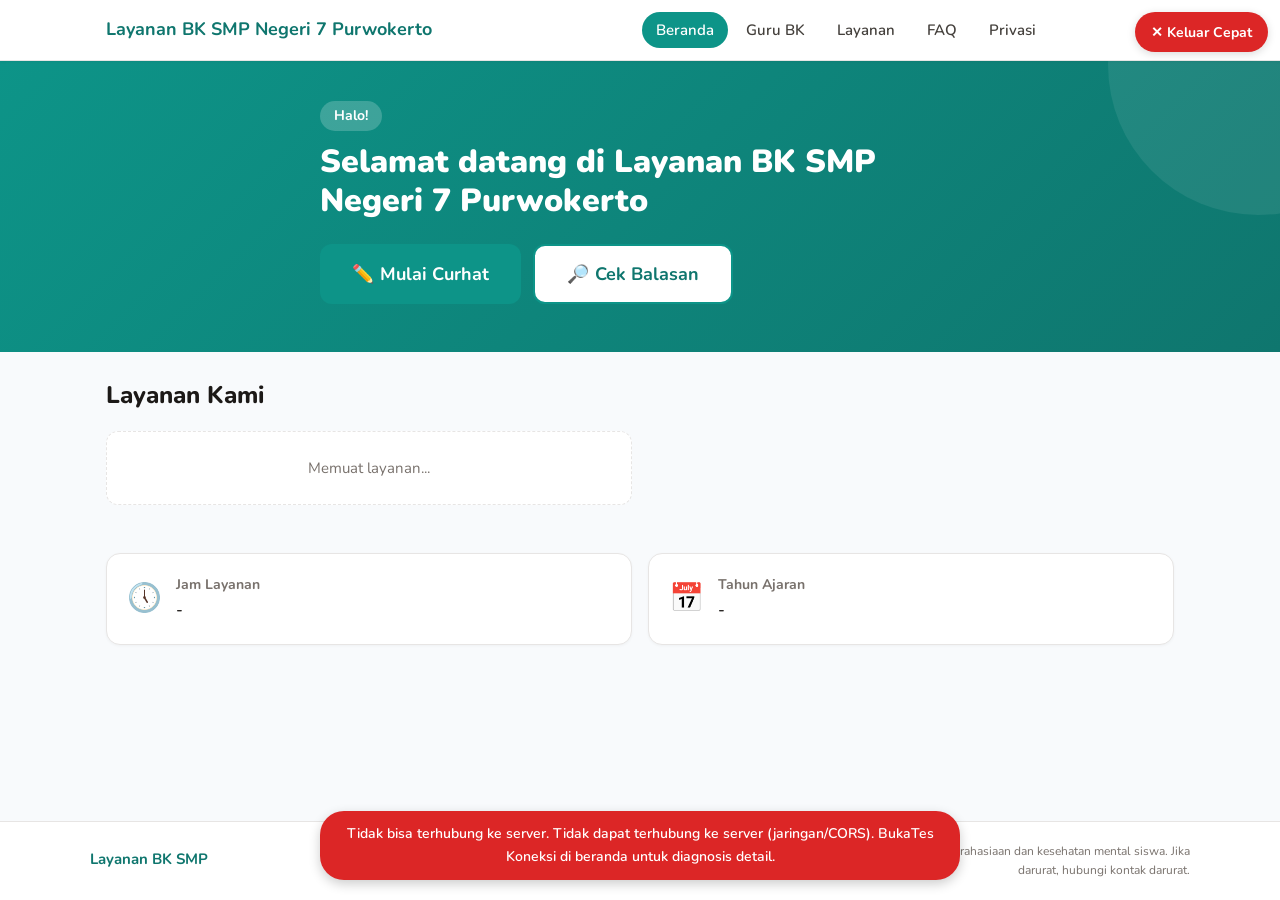
<file: index.html>
<!DOCTYPE html>
<html lang="id">
<head>
  <meta charset="UTF-8">
  <meta name="viewport" content="width=device-width, initial-scale=1.0, maximum-scale=5.0">
  <meta name="description" content="Layanan curhat dan konseling BK untuk siswa SMP. Anonim dan aman.">
  <meta name="theme-color" content="#0d9488">
  <title>Layanan BK SMP Negeri 7 Purwokerto</title>
  <link rel="preconnect" href="https://fonts.googleapis.com">
  <link rel="preconnect" href="https://fonts.gstatic.com" crossorigin>
  <link href="https://fonts.googleapis.com/css2?family=Nunito:wght@400;600;700;800;900&display=swap" rel="stylesheet">
  <link rel="stylesheet" href="css/style.css">
</head>
<body data-tema="teal">

  <!-- Tombol Keluar Cepat (selalu terlihat) -->
  <button id="btn-keluar-cepat" class="btn-keluar-cepat" type="button" title="Keluar dari halaman ini dengan cepat" aria-label="Keluar cepat dari halaman ini">
    <span aria-hidden="true">&#10005;</span>
    <span class="teks-keluar">Keluar Cepat</span>
  </button>

  <!-- Header -->
  <header class="header" role="banner">
    <div class="header-dalam">
      <div class="identitas-sekolah">
        <img id="logo-sekolah" class="logo-sekolah" alt="" hidden>
        <div class="nama-sekolah">
          <strong id="nama-sekolah-utama">Layanan BK SMP Negeri 7 Purwokerto</strong>
          <small id="nama-singkat-sekolah"></small>
        </div>
      </div>
      <nav class="nav-utama" aria-label="Navigasi utama">
        <button class="taut-nav aktif" data-halaman="beranda" type="button">Beranda</button>
        <button class="taut-nav" data-halaman="guru" type="button">Guru BK</button>
        <button class="taut-nav" data-halaman="layanan" type="button">Layanan</button>
        <button class="taut-nav" data-halaman="faq" type="button">FAQ</button>
        <button class="taut-nav" data-halaman="privasi" type="button">Privasi</button>
      </nav>
    </div>
  </header>

  <!-- Konten Utama -->
  <main class="main" role="main">

    <!-- ===== Halaman Beranda ===== -->
    <section id="halaman-beranda" class="halaman aktif" aria-label="Beranda">
      <div class="hero" id="hero-banner">
        <div class="hero-dalam">
          <span class="hero-sapa" aria-hidden="true">Halo!</span>
          <h1 id="teks-sambutan-judul">Selamat datang di Layanan BK SMP Negeri 7 Purwokerto</h1>
          <p id="teks-sambutan-isi" class="teks-sambutan"></p>
          <div class="hero-aksi">
            <button class="btn-primer btn-besar" data-halaman-tujuan="curhat" type="button">
              <span aria-hidden="true">&#9999;&#65039;</span> Mulai Curhat
            </button>
            <button class="btn-sekunder btn-besar" data-halaman-tujuan="cek" type="button">
              <span aria-hidden="true">&#128270;</span> Cek Balasan
            </button>
          </div>
        </div>
      </div>

      <div class="kontainer">
        <h2 class="judul-bagian">Layanan Kami</h2>
        <div class="grid-layanan" id="ringkasan-layanan" aria-live="polite">
          <p class="keadaan-kosong">Memuat layanan...</p>
        </div>
      </div>

      <div class="kontainer">
        <div class="info-cepat">
          <div class="kartu-info">
            <span class="ikon-info" aria-hidden="true">&#128340;</span>
            <div>
              <h3>Jam Layanan</h3>
              <p id="jam-layanan-isi">-</p>
            </div>
          </div>
          <div class="kartu-info">
            <span class="ikon-info" aria-hidden="true">&#128197;</span>
            <div>
              <h3>Tahun Ajaran</h3>
              <p id="periode-isi">-</p>
            </div>
          </div>
        </div>
      </div>
    </section>

    <!-- ===== Halaman Curhat (Form Bertahap) ===== -->
    <section id="halaman-curhat" class="halaman" aria-label="Formulir Curhat">
      <div class="kontainer form-kontainer">
        <button class="btn-teks" data-halaman-tujuan="beranda" type="button">&#8592; Kembali ke beranda</button>
        <h2 class="judul-form">Curhat Yuk!</h2>
        <p class="subjudul-form">Ceritakan apa yang kamu rasakan. Guru BK siap mendengarkan tanpa menghakimi.</p>

        <div class="indikator-langkah">
          <div class="progres-bar" role="progressbar" aria-valuemin="1" aria-valuemax="9" aria-valuenow="1">
            <div class="progres-isi" id="progres-isi"></div>
          </div>
          <span class="nomor-langkah" id="nomor-langkah">Langkah 1</span>
        </div>

        <form id="form-curhat" novalidate>
          <!-- Kolom jebakan (honeypot) - tersembunyi, jangan diisi -->
          <div class="kolom-jebakan" aria-hidden="true">
            <label>Jangan isi kolom ini
              <input type="text" name="website" tabindex="-1" autocomplete="off">
            </label>
          </div>
          <input type="hidden" name="mulai" id="input-mulai">

          <!-- Langkah 1: Mode -->
          <div class="langkah aktif" data-langkah="1">
            <h3 class="judul-langkah">Bagaimana kamu ingin curhat?</h3>
            <div class="grid-pilihan">
              <label class="kartu-pilihan">
                <input type="radio" name="anonim" value="true" required>
                <span class="isi-kartu-pilihan">
                  <span class="ikon-pilihan" aria-hidden="true">&#128374;&#65039;</span>
                  <strong>Anonim</strong>
                  <small>Tanpa nama, tanpa kelas</small>
                </span>
              </label>
              <label class="kartu-pilihan">
                <input type="radio" name="anonim" value="false" required>
                <span class="isi-kartu-pilihan">
                  <span class="ikon-pilihan" aria-hidden="true">&#128522;</span>
                  <strong>Sertakan Identitas</strong>
                  <small>Guru BK tahu namamu</small>
                </span>
              </label>
            </div>
          </div>

          <!-- Langkah 2: Jenjang -->
          <div class="langkah" data-langkah="2">
            <h3 class="judul-langkah">Kamu jenjang berapa?</h3>
            <p class="petunjuk-langkah">Wajib dipilih untuk semua.</p>
            <div class="grid-pilihan">
              <label class="kartu-pilihan">
                <input type="radio" name="jenjang" value="7" required>
                <span class="isi-kartu-pilihan"><strong>Kelas 7</strong></span>
              </label>
              <label class="kartu-pilihan">
                <input type="radio" name="jenjang" value="8" required>
                <span class="isi-kartu-pilihan"><strong>Kelas 8</strong></span>
              </label>
              <label class="kartu-pilihan">
                <input type="radio" name="jenjang" value="9" required>
                <span class="isi-kartu-pilihan"><strong>Kelas 9</strong></span>
              </label>
            </div>
          </div>

          <!-- Langkah 3: Kelas, Nama & No HP (kondisional) -->
          <div class="langkah" data-langkah="3">
            <h3 class="judul-langkah">Ceritakan identitasmu</h3>
            <div class="grup-input">
              <label for="input-kelas">Kelas <span class="wajib">*</span></label>
              <select id="input-kelas" name="kelas">
                <option value="">Pilih kelas...</option>
              </select>
            </div>
            <div class="grup-input">
              <label for="input-nama">Nama kamu <span class="wajib">*</span></label>
              <input type="text" id="input-nama" name="nama" maxlength="100" placeholder="Tulis namamu" autocomplete="off">
            </div>
            <div class="grup-input">
              <label for="input-nohp">Nomor HP <span class="wajib">*</span></label>
              <input type="tel" id="input-nohp" name="nohp" maxlength="20" placeholder="08xxxxxxxxxx" autocomplete="off" required>
              <small class="petunjuk-lampiran">Wajib diisi untuk kontak darurat. Guru BK hanya akan menghubungi nomor ini jika diperlukan.</small>
            </div>
          </div>

          <!-- Langkah 4: Kategori -->
          <div class="langkah" data-langkah="4">
            <h3 class="judul-langkah">Apa yang ingin kamu curhatkan?</h3>
            <div class="grid-pilihan" id="grid-kategori" aria-live="polite">
              <p class="keadaan-kosong">Memuat kategori...</p>
            </div>
          </div>

          <!-- Langkah 5: Urgensi -->
          <div class="langkah" data-langkah="5">
            <h3 class="judul-langkah">Seberapa mendesak?</h3>
            <p class="petunjuk-langkah">Pilih seberapa cepat kamu butuh bantuan.</p>
            <div class="grid-pilihan">
              <label class="kartu-pilihan">
                <input type="radio" name="urgensi" value="rendah" required>
                <span class="isi-kartu-pilihan">
                  <strong>Rendah</strong>
                  <small>Bisa menunggu</small>
                </span>
              </label>
              <label class="kartu-pilihan">
                <input type="radio" name="urgensi" value="sedang" required>
                <span class="isi-kartu-pilihan">
                  <strong>Sedang</strong>
                  <small>Dalam beberapa hari</small>
                </span>
              </label>
              <label class="kartu-pilihan kartu-urgensi-tinggi">
                <input type="radio" name="urgensi" value="tinggi" required>
                <span class="isi-kartu-pilihan">
                  <strong>Tinggi</strong>
                  <small>Butuh segera</small>
                </span>
              </label>
            </div>
          </div>

          <!-- Langkah 6: Guru Tujuan -->
          <div class="langkah" data-langkah="6">
            <h3 class="judul-langkah">Ingin ke guru siapa?</h3>
            <p class="petunjuk-langkah">Pilih guru BK tujuanmu, atau biarkan siapa saja.</p>
            <div class="grid-pilihan" id="grid-guru" aria-live="polite">
              <p class="keadaan-kosong">Pilih jenjang dulu...</p>
            </div>
          </div>

          <!-- Langkah 7: Pesan -->
          <div class="langkah" data-langkah="7">
            <h3 class="judul-langkah">Tuliskan pesanmu</h3>
            <div class="grup-input">
              <label for="input-pesan">Ceritakan apa yang kamu rasakan <span class="wajib">*</span></label>
              <textarea id="input-pesan" name="pesan" maxlength="2000" rows="6" placeholder="Tulis apa pun yang ingin kamu sampaikan. Bebas, tidak ada yang akan menghakimi." required></textarea>
              <div class="penghitung-karakter"><span id="hitung-pesan">0</span>/2000 karakter</div>
            </div>
            <div class="grup-input">
              <label>Lampirkan bukti (opsional)</label>
              <p class="petunjuk-lampiran">Boleh lampirkan foto atau dokumen sebagai bukti. Maksimal 3 file, tiap file maksimal 2MB. Format gambar (JPG, PNG) atau PDF.</p>
              <label for="input-lampiran" class="zona-upload">
                <span class="ikon-upload" aria-hidden="true">&#128206;</span>
                <span class="teks-upload">Pilih File</span>
                <small>Klik untuk memilih foto atau dokumen</small>
              </label>
              <input type="file" id="input-lampiran" accept="image/jpeg,image/png,image/gif,image/webp,application/pdf" multiple hidden>
              <div class="daftar-lampiran" id="daftar-lampiran" aria-live="polite"></div>
            </div>
            <div class="peringatan-bahaya" id="peringatan-bahaya" hidden>
              <p class="judul-peringatan">Kami peduli padamu</p>
              <p>Terdengar kamu sedang menghadapi hal yang sangat berat. Kamu tidak sendirian. Pesanmu tetap akan terkirim ke guru BK dan ditandai penting. Jika butuh bantuan segera, hubungi kontak darurat di bawah ini:</p>
              <div class="kontak-darurat-cepat" id="kontak-darurat-cepat"></div>
            </div>
          </div>

          <!-- Langkah 8: Preferensi -->
          <div class="langkah" data-langkah="8">
            <h3 class="judul-langkah">Bagaimana kamu ingin dibalas?</h3>
            <div class="grid-pilihan">
              <label class="kartu-pilihan">
                <input type="radio" name="preferensiBalasan" value="website" required>
                <span class="isi-kartu-pilihan">
                  <span class="ikon-pilihan" aria-hidden="true">&#128187;</span>
                  <strong>Lewat Website</strong>
                  <small>Balas di sini dengan kode tiket</small>
                </span>
              </label>
              <label class="kartu-pilihan">
                <input type="radio" name="preferensiBalasan" value="langsung" required>
                <span class="isi-kartu-pilihan">
                  <span class="ikon-pilihan" aria-hidden="true">&#129309;</span>
                  <strong>Bertemu Langsung</strong>
                  <small>Guru BK menghubungimu</small>
                </span>
              </label>
            </div>
          </div>

          <!-- Langkah 9: Ringkasan -->
          <div class="langkah" data-langkah="9">
            <h3 class="judul-langkah">Periksa dulu, lalu kirim</h3>
            <div class="ringkasan" id="ringkasan-kiriman" aria-live="polite"></div>
            <div class="catatan-kejujuran">
              <p><strong>Sebelum kamu kirim, ketahui ini:</strong></p>
              <p>Pesanmu diterima oleh guru BK dan dapat diteruskan ke guru yang kamu pilih. Kerahasiaan dijaga, tetapi ada batasnya: jika ada bahaya bagi dirimu atau orang lain, atau terjadi kekerasan terhadap anak, guru BK wajib mengambil tindakan untuk melindungimu.</p>
            </div>
          </div>
        </form>

        <!-- Navigasi langkah -->
        <div class="nav-langkah">
          <button type="button" class="btn-sekunder" id="btn-kembali" disabled>&#8592; Kembali</button>
          <button type="button" class="btn-primer" id="btn-lanjut">Lanjut &#8594;</button>
          <button type="button" class="btn-primer btn-kirim" id="btn-kirim" hidden>Kirim Curhatan</button>
        </div>
      </div>

      <!-- Layar hasil kirim -->
      <div class="hasil-kirim" id="hasil-kirim" hidden>
        <div class="kartu-hasil">
          <div class="ikon-sukses" aria-hidden="true">&#9989;</div>
          <h2>Pesanmu Terkirim!</h2>
          <p>Guru BK telah menerima curhatanmu. Simpan kode tiket di bawah ini baik-baik.</p>
          <div class="kotak-kode">
            <p class="label-kode">Kode Tiketmu:</p>
            <code id="kode-tiket-nilai" class="nilai-kode"></code>
            <button type="button" class="btn-primer" id="btn-salin-kode">Salin Kode</button>
          </div>
          <p class="penjelasan-kode">Kode ini adalah <strong>satu-satunya cara</strong> untuk melihat balasan dari guru BK. Tuliskan di tempat aman atau foto layar ini sekarang.</p>
          <div class="peringatan-bahaya-hasil" id="peringatan-bahaya-hasil" hidden></div>
          <div class="aksi-hasil">
            <button type="button" class="btn-sekunder" data-halaman-tujuan="cek">Cek Balasan</button>
            <button type="button" class="btn-sekunder" id="btn-curhat-lagi">Curhat Lagi</button>
            <button type="button" class="btn-teks" data-halaman-tujuan="beranda">Ke Beranda</button>
          </div>
        </div>
      </div>
    </section>

    <!-- ===== Halaman Cek Balasan ===== -->
    <section id="halaman-cek" class="halaman" aria-label="Cek Balasan">
      <div class="kontainer-sempit">
        <h2>Cek Balasan</h2>
        <p>Masukkan kode tiket yang kamu dapat saat mengirim curhatan.</p>
        <form id="form-cek">
          <div class="grup-input">
            <label for="input-kode">Kode Tiket (10 huruf/angka) <span class="wajib">*</span></label>
            <input type="text" id="input-kode" name="kode" maxlength="10" placeholder="Contoh: ABCDE2345F" autocomplete="off" style="text-transform:uppercase" required>
          </div>
          <button type="submit" class="btn-primer btn-lebar">Cek Sekarang</button>
        </form>
        <div class="hasil-cek" id="hasil-cek" aria-live="polite"></div>
      </div>
    </section>

    <!-- ===== Halaman Guru BK ===== -->
    <section id="halaman-guru" class="halaman" aria-label="Profil Guru BK">
      <div class="kontainer">
        <h2 class="judul-bagian">Profil Guru BK</h2>
        <div class="grid-guru" id="daftar-guru" aria-live="polite">
          <p class="keadaan-kosong">Memuat daftar guru...</p>
        </div>
      </div>
    </section>

    <!-- ===== Halaman Layanan ===== -->
    <section id="halaman-layanan" class="halaman" aria-label="Layanan BK">
      <div class="kontainer">
        <h2 class="judul-bagian">Layanan BK</h2>
        <div class="grid-layanan" id="daftar-layanan" aria-live="polite">
          <p class="keadaan-kosong">Memuat layanan...</p>
        </div>
      </div>
    </section>

    <!-- ===== Halaman FAQ ===== -->
    <section id="halaman-faq" class="halaman" aria-label="Pertanyaan Sering Diajukan">
      <div class="kontainer-sempit">
        <h2 class="judul-bagian">Pertanyaan yang Sering Diajukan</h2>
        <div class="daftar-faq" id="daftar-faq" aria-live="polite">
          <p class="keadaan-kosong">Memuat FAQ...</p>
        </div>
      </div>
    </section>

    <!-- ===== Halaman Privasi ===== -->
    <section id="halaman-privasi" class="halaman" aria-label="Privasi dan Batas Kerahasiaan">
      <div class="kontainer-sempit">
        <h2 class="judul-bagian">Privasi dan Batas Kerahasiaan</h2>
        <div class="kartu-konten" id="konten-privasi" aria-live="polite">
          <p class="keadaan-kosong">Memuat kebijakan privasi...</p>
        </div>
        <div class="kartu-konten kartu-darurat" id="kartu-kontak-darurat">
          <h3>&#9888;&#65039; Kontak Darurat</h3>
          <div id="kontak-darurat-isi" class="konten-darurat"></div>
        </div>
      </div>
    </section>

  </main>

  <!-- Footer -->
  <footer class="footer" role="contentinfo">
    <div class="footer-dalam">
      <div class="footer-info">
        <strong id="footer-nama-sekolah">Layanan BK SMP</strong>
        <span id="footer-alamat"></span>
        <span id="footer-kontak"></span>
      </div>
      <div class="footer-catatan">
        <p>Layanan ini menjaga kerahasiaan dan kesehatan mental siswa. Jika darurat, hubungi kontak darurat.</p>
      </div>
    </div>
  </footer>

  <!-- Overlay Memuat -->
  <div id="overlay-memuat" class="overlay-memuat" hidden>
    <div class="kotak-memuat">
      <div class="spinner" aria-hidden="true"></div>
      <p>Memuat...</p>
    </div>
  </div>

  <!-- Toast -->
  <div id="toast" class="toast" role="status" aria-live="polite" hidden></div>

  <script src="js/config.js"></script>
  <script src="js/app.js"></script>
</body>
</html>
</file>
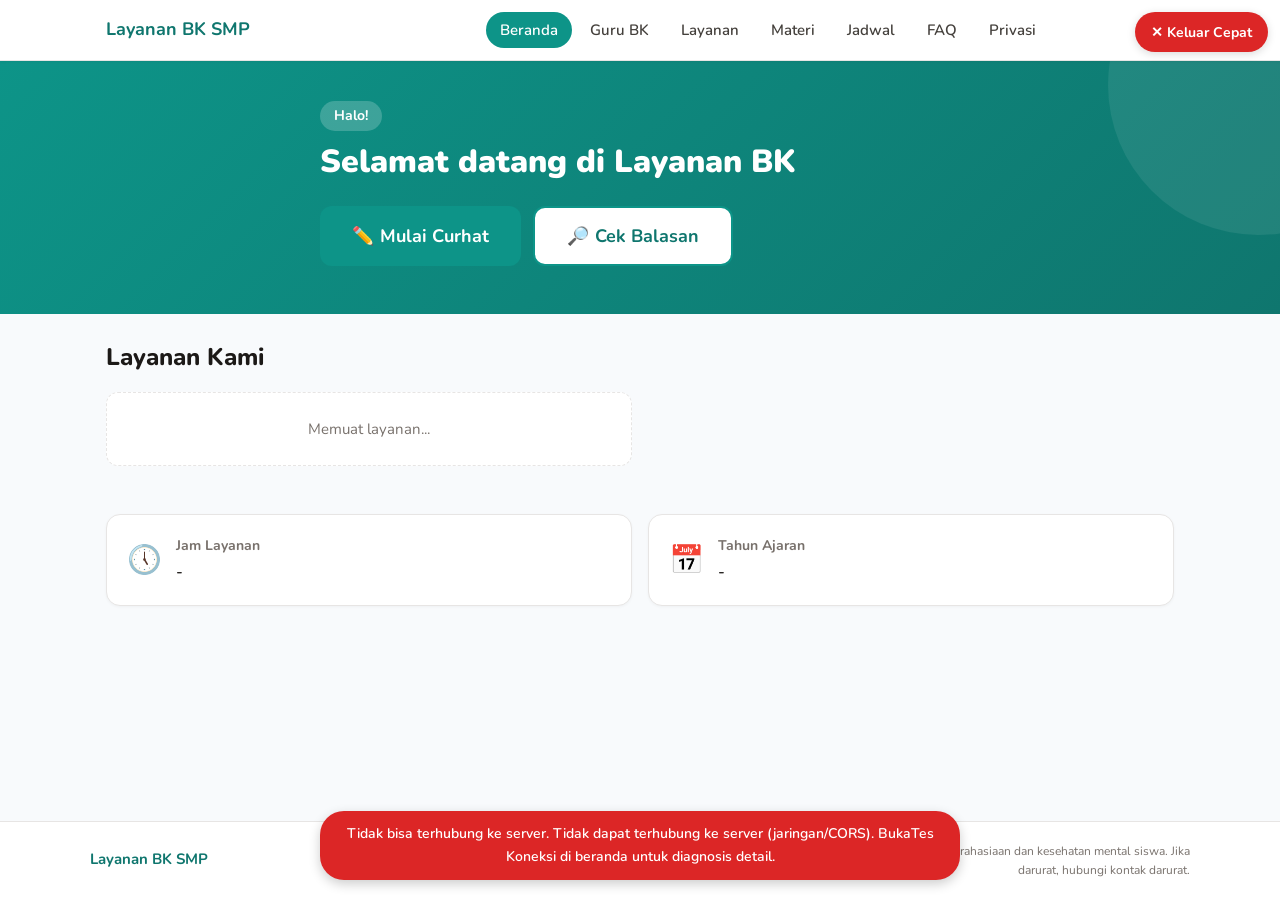
<file: v3/index.html>
<!DOCTYPE html>
<html lang="id">
<head>
  <meta charset="UTF-8">
  <meta name="viewport" content="width=device-width, initial-scale=1.0, maximum-scale=5.0">
  <meta name="description" content="Layanan curhat dan konseling BK untuk siswa SMP. Anonim dan aman.">
  <meta name="theme-color" content="#0d9488">
  <title>Layanan BK SMP</title>
  <link rel="preconnect" href="https://fonts.googleapis.com">
  <link rel="preconnect" href="https://fonts.gstatic.com" crossorigin>
  <link href="https://fonts.googleapis.com/css2?family=Nunito:wght@400;600;700;800;900&display=swap" rel="stylesheet">
  <link rel="stylesheet" href="css/style.css">
</head>
<body data-tema="teal">

  <!-- Tombol Keluar Cepat (selalu terlihat) -->
  <button id="btn-keluar-cepat" class="btn-keluar-cepat" type="button" title="Keluar dari halaman ini dengan cepat" aria-label="Keluar cepat dari halaman ini">
    <span aria-hidden="true">&#10005;</span>
    <span class="teks-keluar">Keluar Cepat</span>
  </button>

  <!-- Header -->
  <header class="header" role="banner">
    <div class="header-dalam">
      <div class="identitas-sekolah">
        <img id="logo-sekolah" class="logo-sekolah" alt="" hidden>
        <div class="nama-sekolah">
          <strong id="nama-sekolah-utama">Layanan BK SMP</strong>
          <small id="nama-singkat-sekolah"></small>
        </div>
      </div>
      <nav class="nav-utama" aria-label="Navigasi utama">
        <button class="taut-nav aktif" data-halaman="beranda" type="button">Beranda</button>
        <button class="taut-nav" data-halaman="guru" type="button">Guru BK</button>
        <button class="taut-nav" data-halaman="layanan" type="button">Layanan</button>
        <button class="taut-nav" data-halaman="materi" type="button">Materi</button>
        <button class="taut-nav" data-halaman="jadwal" type="button">Jadwal</button>
        <button class="taut-nav" data-halaman="faq" type="button">FAQ</button>
        <button class="taut-nav" data-halaman="privasi" type="button">Privasi</button>
      </nav>
    </div>
  </header>

  <!-- Konten Utama -->
  <main class="main" role="main">

    <!-- ===== Halaman Beranda ===== -->
    <section id="halaman-beranda" class="halaman aktif" aria-label="Beranda">
      <div class="hero" id="hero-banner">
        <div class="hero-dalam">
          <span class="hero-sapa" aria-hidden="true">Halo!</span>
          <h1 id="teks-sambutan-judul">Selamat datang di Layanan BK</h1>
          <p id="teks-sambutan-isi" class="teks-sambutan"></p>
          <div class="hero-aksi">
            <button class="btn-primer btn-besar" data-halaman-tujuan="curhat" type="button">
              <span aria-hidden="true">&#9999;&#65039;</span> Mulai Curhat
            </button>
            <button class="btn-sekunder btn-besar" data-halaman-tujuan="cek" type="button">
              <span aria-hidden="true">&#128270;</span> Cek Balasan
            </button>
          </div>
        </div>
      </div>

      <div class="kontainer">
        <h2 class="judul-bagian">Layanan Kami</h2>
        <div class="grid-layanan" id="ringkasan-layanan" aria-live="polite">
          <p class="keadaan-kosong">Memuat layanan...</p>
        </div>
      </div>

      <div class="kontainer">
        <div class="info-cepat">
          <div class="kartu-info">
            <span class="ikon-info" aria-hidden="true">&#128340;</span>
            <div>
              <h3>Jam Layanan</h3>
              <p id="jam-layanan-isi">-</p>
            </div>
          </div>
          <div class="kartu-info">
            <span class="ikon-info" aria-hidden="true">&#128197;</span>
            <div>
              <h3>Tahun Ajaran</h3>
              <p id="periode-isi">-</p>
            </div>
          </div>
        </div>
      </div>
    </section>

    <!-- ===== Halaman Curhat (Form Bertahap) ===== -->
    <section id="halaman-curhat" class="halaman" aria-label="Formulir Curhat">
      <div class="kontainer form-kontainer">
        <button class="btn-teks" data-halaman-tujuan="beranda" type="button">&#8592; Kembali ke beranda</button>
        <h2 class="judul-form">Curhat Yuk!</h2>
        <p class="subjudul-form">Ceritakan apa yang kamu rasakan. Guru BK siap mendengarkan tanpa menghakimi.</p>

        <div class="indikator-langkah">
          <div class="progres-bar" role="progressbar" aria-valuemin="1" aria-valuemax="9" aria-valuenow="1">
            <div class="progres-isi" id="progres-isi"></div>
          </div>
          <span class="nomor-langkah" id="nomor-langkah">Langkah 1</span>
        </div>

        <form id="form-curhat" novalidate>
          <!-- Kolom jebakan (honeypot) - tersembunyi, jangan diisi -->
          <div class="kolom-jebakan" aria-hidden="true">
            <label>Jangan isi kolom ini
              <input type="text" name="website" tabindex="-1" autocomplete="off">
            </label>
          </div>
          <input type="hidden" name="mulai" id="input-mulai">

          <!-- Langkah 1: Mode -->
          <div class="langkah aktif" data-langkah="1">
            <h3 class="judul-langkah">Bagaimana kamu ingin curhat?</h3>
            <div class="grid-pilihan">
              <label class="kartu-pilihan">
                <input type="radio" name="anonim" value="true" required>
                <span class="isi-kartu-pilihan">
                  <span class="ikon-pilihan" aria-hidden="true">&#128374;&#65039;</span>
                  <strong>Anonim</strong>
                  <small>Tanpa nama, tanpa kelas</small>
                </span>
              </label>
              <label class="kartu-pilihan">
                <input type="radio" name="anonim" value="false" required>
                <span class="isi-kartu-pilihan">
                  <span class="ikon-pilihan" aria-hidden="true">&#128522;</span>
                  <strong>Sertakan Identitas</strong>
                  <small>Guru BK tahu namamu</small>
                </span>
              </label>
            </div>
          </div>

          <!-- Langkah 2: Jenjang -->
          <div class="langkah" data-langkah="2">
            <h3 class="judul-langkah">Kamu jenjang berapa?</h3>
            <p class="petunjuk-langkah">Wajib dipilih untuk semua.</p>
            <div class="grid-pilihan">
              <label class="kartu-pilihan">
                <input type="radio" name="jenjang" value="7" required>
                <span class="isi-kartu-pilihan"><strong>Kelas 7</strong></span>
              </label>
              <label class="kartu-pilihan">
                <input type="radio" name="jenjang" value="8" required>
                <span class="isi-kartu-pilihan"><strong>Kelas 8</strong></span>
              </label>
              <label class="kartu-pilihan">
                <input type="radio" name="jenjang" value="9" required>
                <span class="isi-kartu-pilihan"><strong>Kelas 9</strong></span>
              </label>
            </div>
          </div>

          <!-- Langkah 3: Kelas, Nama & No HP (kondisional) -->
          <div class="langkah" data-langkah="3">
            <h3 class="judul-langkah">Ceritakan identitasmu</h3>
            <div class="grup-input">
              <label for="input-kelas">Kelas <span class="wajib">*</span></label>
              <select id="input-kelas" name="kelas">
                <option value="">Pilih kelas...</option>
              </select>
            </div>
            <div class="grup-input">
              <label for="input-nama">Nama kamu <span class="wajib">*</span></label>
              <input type="text" id="input-nama" name="nama" maxlength="100" placeholder="Tulis namamu" autocomplete="off">
            </div>
            <div class="grup-input">
              <label for="input-nohp">Nomor HP <span class="wajib">*</span></label>
              <input type="tel" id="input-nohp" name="nohp" maxlength="20" placeholder="08xxxxxxxxxx" autocomplete="off" required>
              <small class="petunjuk-lampiran">Wajib diisi untuk kontak darurat. Guru BK hanya akan menghubungi nomor ini jika keselamatanmu terancam.</small>
            </div>
          </div>

          <!-- Langkah 4: Kategori -->
          <div class="langkah" data-langkah="4">
            <h3 class="judul-langkah">Apa yang ingin kamu curhatkan?</h3>
            <div class="grid-pilihan" id="grid-kategori" aria-live="polite">
              <p class="keadaan-kosong">Memuat kategori...</p>
            </div>
          </div>

          <!-- Langkah 5: Urgensi -->
          <div class="langkah" data-langkah="5">
            <h3 class="judul-langkah">Seberapa mendesak?</h3>
            <p class="petunjuk-langkah">Pilih seberapa cepat kamu butuh bantuan.</p>
            <div class="grid-pilihan">
              <label class="kartu-pilihan">
                <input type="radio" name="urgensi" value="rendah" required>
                <span class="isi-kartu-pilihan">
                  <strong>Rendah</strong>
                  <small>Bisa menunggu</small>
                </span>
              </label>
              <label class="kartu-pilihan">
                <input type="radio" name="urgensi" value="sedang" required>
                <span class="isi-kartu-pilihan">
                  <strong>Sedang</strong>
                  <small>Dalam beberapa hari</small>
                </span>
              </label>
              <label class="kartu-pilihan kartu-urgensi-tinggi">
                <input type="radio" name="urgensi" value="tinggi" required>
                <span class="isi-kartu-pilihan">
                  <strong>Tinggi</strong>
                  <small>Butuh segera</small>
                </span>
              </label>
            </div>
          </div>

          <!-- Langkah 6: Guru Tujuan -->
          <div class="langkah" data-langkah="6">
            <h3 class="judul-langkah">Ingin ke guru siapa?</h3>
            <p class="petunjuk-langkah">Pilih guru BK tujuanmu, atau biarkan siapa saja.</p>
            <div class="grid-pilihan" id="grid-guru" aria-live="polite">
              <p class="keadaan-kosong">Pilih jenjang dulu...</p>
            </div>
          </div>

          <!-- Langkah 7: Pesan -->
          <div class="langkah" data-langkah="7">
            <h3 class="judul-langkah">Tuliskan pesanmu</h3>
            <div class="grup-input">
              <label for="input-pesan">Ceritakan apa yang kamu rasakan <span class="wajib">*</span></label>
              <textarea id="input-pesan" name="pesan" maxlength="2000" rows="6" placeholder="Tulis apa pun yang ingin kamu sampaikan. Bebas, tidak ada yang akan menghakimi." required></textarea>
              <div class="penghitung-karakter"><span id="hitung-pesan">0</span>/2000 karakter</div>
            </div>
            <div class="grup-input">
              <label>Lampirkan bukti (opsional)</label>
              <p class="petunjuk-lampiran">Boleh lampirkan foto atau dokumen sebagai bukti. Maksimal 3 file, tiap file maksimal 2MB. Format gambar (JPG, PNG) atau PDF.</p>
              <label for="input-lampiran" class="zona-upload">
                <span class="ikon-upload" aria-hidden="true">&#128206;</span>
                <span class="teks-upload">Pilih File</span>
                <small>Klik untuk memilih foto atau dokumen</small>
              </label>
              <input type="file" id="input-lampiran" accept="image/jpeg,image/png,image/gif,image/webp,application/pdf" multiple hidden>
              <div class="daftar-lampiran" id="daftar-lampiran" aria-live="polite"></div>
            </div>
            <div class="peringatan-bahaya" id="peringatan-bahaya" hidden>
              <p class="judul-peringatan">Kami peduli padamu</p>
              <p>Terdengar kamu sedang menghadapi hal yang sangat berat. Kamu tidak sendirian. Pesanmu tetap akan terkirim ke guru BK dan ditandai penting. Jika butuh bantuan segera, hubungi kontak darurat di bawah ini:</p>
              <div class="kontak-darurat-cepat" id="kontak-darurat-cepat"></div>
            </div>
          </div>

          <!-- Langkah 8: Preferensi -->
          <div class="langkah" data-langkah="8">
            <h3 class="judul-langkah">Bagaimana kamu ingin dibalas?</h3>
            <div class="grid-pilihan">
              <label class="kartu-pilihan">
                <input type="radio" name="preferensiBalasan" value="website" required>
                <span class="isi-kartu-pilihan">
                  <span class="ikon-pilihan" aria-hidden="true">&#128187;</span>
                  <strong>Lewat Website</strong>
                  <small>Balas di sini dengan kode tiket</small>
                </span>
              </label>
              <label class="kartu-pilihan">
                <input type="radio" name="preferensiBalasan" value="langsung" required>
                <span class="isi-kartu-pilihan">
                  <span class="ikon-pilihan" aria-hidden="true">&#129309;</span>
                  <strong>Bertemu Langsung</strong>
                  <small>Guru BK menghubungimu</small>
                </span>
              </label>
            </div>
          </div>

          <!-- Langkah 9: Ringkasan -->
          <div class="langkah" data-langkah="9">
            <h3 class="judul-langkah">Periksa dulu, lalu kirim</h3>
            <div class="ringkasan" id="ringkasan-kiriman" aria-live="polite"></div>
            <div class="catatan-kejujuran">
              <p><strong>Sebelum kamu kirim, ketahui ini:</strong></p>
              <p>Pesanmu diterima oleh guru BK dan dapat diteruskan ke guru yang kamu pilih. Kerahasiaan dijaga, tetapi ada batasnya: jika ada bahaya bagi dirimu atau orang lain, atau terjadi kekerasan terhadap anak, guru BK wajib mengambil tindakan untuk melindungimu.</p>
            </div>
          </div>
        </form>

        <!-- Navigasi langkah -->
        <div class="nav-langkah">
          <button type="button" class="btn-sekunder" id="btn-kembali" disabled>&#8592; Kembali</button>
          <button type="button" class="btn-primer" id="btn-lanjut">Lanjut &#8594;</button>
          <button type="button" class="btn-primer btn-kirim" id="btn-kirim" hidden>Kirim Curhatan</button>
        </div>
      </div>

      <!-- Layar hasil kirim -->
      <div class="hasil-kirim" id="hasil-kirim" hidden>
        <div class="kartu-hasil">
          <div class="ikon-sukses" aria-hidden="true">&#9989;</div>
          <h2>Pesanmu Terkirim!</h2>
          <p>Guru BK telah menerima curhatanmu. Simpan kode tiket di bawah ini baik-baik.</p>
          <div class="kotak-kode">
            <p class="label-kode">Kode Tiketmu:</p>
            <code id="kode-tiket-nilai" class="nilai-kode"></code>
            <button type="button" class="btn-primer" id="btn-salin-kode">Salin Kode</button>
          </div>
          <p class="penjelasan-kode">Kode ini adalah <strong>satu-satunya cara</strong> untuk melihat balasan dari guru BK. Tuliskan di tempat aman atau foto layar ini sekarang.</p>
          <div class="peringatan-bahaya-hasil" id="peringatan-bahaya-hasil" hidden></div>
          <div class="aksi-hasil">
            <button type="button" class="btn-sekunder" data-halaman-tujuan="cek">Cek Balasan</button>
            <button type="button" class="btn-sekunder" id="btn-curhat-lagi">Curhat Lagi</button>
            <button type="button" class="btn-teks" data-halaman-tujuan="beranda">Ke Beranda</button>
          </div>
        </div>
      </div>
    </section>

    <!-- ===== Halaman Cek Balasan ===== -->
    <section id="halaman-cek" class="halaman" aria-label="Cek Balasan">
      <div class="kontainer-sempit">
        <h2>Cek Balasan</h2>
        <p>Masukkan kode tiket yang kamu dapat saat mengirim curhatan.</p>
        <form id="form-cek">
          <div class="grup-input">
            <label for="input-kode">Kode Tiket (10 huruf/angka) <span class="wajib">*</span></label>
            <input type="text" id="input-kode" name="kode" maxlength="10" placeholder="Contoh: ABCDE2345F" autocomplete="off" style="text-transform:uppercase" required>
          </div>
          <button type="submit" class="btn-primer btn-lebar">Cek Sekarang</button>
        </form>
        <div class="hasil-cek" id="hasil-cek" aria-live="polite"></div>
      </div>
    </section>

    <!-- ===== Halaman Guru BK ===== -->
    <section id="halaman-guru" class="halaman" aria-label="Profil Guru BK">
      <div class="kontainer">
        <h2 class="judul-bagian">Profil Guru BK</h2>
        <div class="grid-guru" id="daftar-guru" aria-live="polite">
          <p class="keadaan-kosong">Memuat daftar guru...</p>
        </div>
      </div>
    </section>

    <!-- ===== Halaman Layanan ===== -->
    <section id="halaman-layanan" class="halaman" aria-label="Layanan BK">
      <div class="kontainer">
        <h2 class="judul-bagian">Layanan BK</h2>
        <div class="grid-layanan" id="daftar-layanan" aria-live="polite">
          <p class="keadaan-kosong">Memuat layanan...</p>
        </div>
      </div>
    </section>

    <!-- ===== Halaman Bank Materi ===== -->
    <section id="halaman-materi" class="halaman" aria-label="Bank Materi BK">
      <div class="kontainer">
        <h2 class="judul-bagian">Bank Materi</h2>
        <p class="subjudul-bagian">Kumpulan materi bimbingan dari guru BK untuk membantumu tumbuh dan belajar.</p>
        <div class="filter-materi" id="filter-materi" role="tablist" aria-label="Filter kategori materi">
          <button class="filter-chip aktif" data-kategori="semua" type="button" role="tab" aria-selected="true">Semua</button>
          <button class="filter-chip" data-kategori="pribadi" type="button" role="tab" aria-selected="false">Pribadi</button>
          <button class="filter-chip" data-kategori="belajar" type="button" role="tab" aria-selected="false">Belajar</button>
          <button class="filter-chip" data-kategori="sosial" type="button" role="tab" aria-selected="false">Sosial</button>
          <button class="filter-chip" data-kategori="karier" type="button" role="tab" aria-selected="false">Karier</button>
        </div>
        <div class="grid-materi" id="daftar-materi" aria-live="polite">
          <p class="keadaan-kosong">Memuat materi...</p>
        </div>
      </div>
    </section>

    <!-- ===== Halaman Jadwal Konseling ===== -->
    <section id="halaman-jadwal" class="halaman" aria-label="Jadwal Konseling">
      <div class="kontainer">
        <div class="header-jadwal">
          <div>
            <h2 class="judul-bagian">Jadwal Konseling</h2>
            <p class="subjudul-bagian">Pilih slot konseling yang tersedia, lalu pesan dengan kode tiket yang kamu dapat saat curhat.</p>
          </div>
          <button class="btn-sekunder" id="btn-refresh-jadwal" type="button">
            <span aria-hidden="true">&#8635;</span> Muat Ulang
          </button>
        </div>
        <div class="grid-jadwal" id="daftar-jadwal" aria-live="polite">
          <p class="keadaan-kosong">Memuat jadwal...</p>
        </div>
      </div>
    </section>

    <!-- ===== Modal Detail Materi ===== -->
    <div id="modal-materi" class="dialog-modal" hidden>
      <div class="kotak-dialog" role="dialog" aria-modal="true" aria-labelledby="judul-modal-materi">
        <button class="btn-tutup-modal" id="btn-tutup-modal-materi" type="button" aria-label="Tutup detail materi">&times;</button>
        <div id="isi-modal-materi" class="isi-modal-materi"></div>
      </div>
    </div>

    <!-- ===== Halaman FAQ ===== -->
    <section id="halaman-faq" class="halaman" aria-label="Pertanyaan Sering Diajukan">
      <div class="kontainer-sempit">
        <h2 class="judul-bagian">Pertanyaan yang Sering Diajukan</h2>
        <div class="daftar-faq" id="daftar-faq" aria-live="polite">
          <p class="keadaan-kosong">Memuat FAQ...</p>
        </div>
      </div>
    </section>

    <!-- ===== Halaman Privasi ===== -->
    <section id="halaman-privasi" class="halaman" aria-label="Privasi dan Batas Kerahasiaan">
      <div class="kontainer-sempit">
        <h2 class="judul-bagian">Privasi dan Batas Kerahasiaan</h2>
        <div class="kartu-konten" id="konten-privasi" aria-live="polite">
          <p class="keadaan-kosong">Memuat kebijakan privasi...</p>
        </div>
        <div class="kartu-konten kartu-darurat" id="kartu-kontak-darurat">
          <h3>&#9888;&#65039; Kontak Darurat</h3>
          <div id="kontak-darurat-isi" class="konten-darurat"></div>
        </div>
      </div>
    </section>

  </main>

  <!-- Footer -->
  <footer class="footer" role="contentinfo">
    <div class="footer-dalam">
      <div class="footer-info">
        <strong id="footer-nama-sekolah">Layanan BK SMP</strong>
        <span id="footer-alamat"></span>
        <span id="footer-kontak"></span>
      </div>
      <div class="footer-catatan">
        <p>Layanan ini menjaga kerahasiaan dan kesehatan mental siswa. Jika darurat, hubungi kontak darurat.</p>
      </div>
    </div>
  </footer>

  <!-- Overlay Memuat -->
  <div id="overlay-memuat" class="overlay-memuat" hidden>
    <div class="kotak-memuat">
      <div class="spinner" aria-hidden="true"></div>
      <p>Memuat...</p>
    </div>
  </div>

  <!-- Toast -->
  <div id="toast" class="toast" role="status" aria-live="polite" hidden></div>

  <script src="js/config.js"></script>
  <script src="js/app.js"></script>
</body>
</html>
</file>
<file: css/style.css>
/* css/style.css - Gaya halaman siswa Layanan BK SMP */

/* ===== Variabel Tema ===== */

:root,
[data-tema="teal"] {
  --primer: #0d9488;
  --primer-gelap: #0f766e;
  --primer-ringan: #ccfbf1;
  --primer-sangat-ringan: #f0fdfa;
  --aksen: #f59e0b;
  --aksen-gelap: #d97706;
  --latar: #f8fafc;
  --latar-kartu: #ffffff;
  --teks: #1c1917;
  --teks-lembut: #44403c;
  --teks-terang: #78716c;
  --batas: #e7e5e4;
  --bahaya: #dc2626;
  --bahaya-ringan: #fef2f2;
  --bahaya-tepi: #fecaca;
  --peringatan: #d97706;
  --peringatan-ringan: #fffbeb;
  --sukses: #16a34a;
  --sukses-ringan: #f0fdf4;
  --sukses-tepi: #bbf7d0;
}

[data-tema="hijau"] {
  --primer: #16a34a;
  --primer-gelap: #15803d;
  --primer-ringan: #dcfce7;
  --primer-sangat-ringan: #f0fdf4;
  --aksen: #f59e0b;
  --aksen-gelap: #d97706;
}

[data-tema="mawar"] {
  --primer: #e11d48;
  --primer-gelap: #be123c;
  --primer-ringan: #ffe4e6;
  --primer-sangat-ringan: #fff1f2;
  --aksen: #0d9488;
  --aksen-gelap: #0f766e;
}

[data-tema="ungu"] {
  --primer: #7c3aed;
  --primer-gelap: #6d28d9;
  --primer-ringan: #ede9fe;
  --primer-sangat-ringan: #f5f3ff;
  --aksen: #f59e0b;
  --aksen-gelap: #d97706;
}

[data-tema="langit"] {
  --primer: #0284c7;
  --primer-gelap: #0369a1;
  --primer-ringan: #e0f2fe;
  --primer-sangat-ringan: #f0f9ff;
  --aksen: #f97316;
  --aksen-gelap: #ea580c;
}

/* ===== Reset Dasar ===== */

*,
*::before,
*::after {
  box-sizing: border-box;
  margin: 0;
  padding: 0;
}

/* Pastikan atribut [hidden] selalu menyembunyikan elemen */
[hidden] {
  display: none !important;
}

html {
  -webkit-text-size-adjust: 100%;
  scroll-behavior: smooth;
}

body {
  font-family: 'Nunito', -apple-system, BlinkMacSystemFont, 'Segoe UI', Roboto, sans-serif;
  background-color: var(--latar);
  color: var(--teks);
  line-height: 1.6;
  min-height: 100vh;
  display: flex;
  flex-direction: column;
  font-size: 16px;
}

/* Fokus keyboard terlihat */
:focus-visible {
  outline: 3px solid var(--primer);
  outline-offset: 2px;
}

/* ===== Tombol Keluar Cepat ===== */

.btn-keluar-cepat {
  position: fixed;
  top: 12px;
  right: 12px;
  z-index: 1000;
  background-color: var(--bahaya);
  color: #fff;
  border: none;
  border-radius: 24px;
  padding: 8px 16px;
  font-family: inherit;
  font-size: 14px;
  font-weight: 700;
  cursor: pointer;
  display: inline-flex;
  align-items: center;
  gap: 4px;
  box-shadow: 0 2px 8px rgba(0, 0, 0, 0.15);
  min-height: 40px;
  transition: background-color 0.2s, transform 0.1s;
}

.btn-keluar-cepat:hover {
  background-color: #b91c1c;
}

.btn-keluar-cepat:active {
  transform: scale(0.96);
}

.btn-keluar-cepat .teks-keluar {
  display: none;
}

@media (min-width: 480px) {
  .btn-keluar-cepat .teks-keluar {
    display: inline;
  }
}

/* ===== Header ===== */

.header {
  background-color: var(--latar-kartu);
  border-bottom: 1px solid var(--batas);
  position: sticky;
  top: 0;
  z-index: 100;
  box-shadow: 0 1px 3px rgba(0, 0, 0, 0.05);
}

.header-dalam {
  max-width: 1100px;
  margin: 0 auto;
  padding: 12px 16px;
  padding-right: 52px;
  display: flex;
  align-items: center;
  justify-content: space-between;
  gap: 12px;
  flex-wrap: wrap;
}

@media (min-width: 480px) {
  .header-dalam {
    padding-right: 140px;
  }
}

.identitas-sekolah {
  display: flex;
  align-items: center;
  gap: 10px;
}

.logo-sekolah {
  width: 40px;
  height: 40px;
  border-radius: 8px;
  object-fit: cover;
}

.nama-sekolah {
  display: flex;
  flex-direction: column;
}

.nama-sekolah strong {
  font-size: 18px;
  color: var(--primer-gelap);
  line-height: 1.2;
}

.nama-sekolah small {
  font-size: 12px;
  color: var(--teks-terang);
}

.nav-utama {
  display: flex;
  gap: 4px;
  overflow-x: auto;
  -webkit-overflow-scrolling: touch;
  scrollbar-width: none;
}

.nav-utama::-webkit-scrollbar {
  display: none;
}

.taut-nav {
  background: none;
  border: none;
  font-family: inherit;
  font-size: 15px;
  font-weight: 600;
  color: var(--teks-lembut);
  padding: 8px 14px;
  border-radius: 20px;
  cursor: pointer;
  white-space: nowrap;
  transition: background-color 0.2s, color 0.2s;
}

.taut-nav:hover {
  background-color: var(--primer-sangat-ringan);
  color: var(--primer-gelap);
}

.taut-nav.aktif {
  background-color: var(--primer);
  color: #fff;
}

/* ===== Main & Layout ===== */

.main {
  flex: 1 0 auto;
  width: 100%;
}

.halaman {
  display: none;
  padding-bottom: 32px;
  animation: muncul 0.3s ease;
}

.halaman.aktif {
  display: block;
}

@keyframes muncul {
  from {
    opacity: 0;
    transform: translateY(8px);
  }
  to {
    opacity: 1;
    transform: translateY(0);
  }
}

.kontainer {
  max-width: 1100px;
  margin: 0 auto;
  padding: 24px 16px;
}

.kontainer-sempit {
  max-width: 640px;
  margin: 0 auto;
  padding: 24px 16px;
}

.judul-bagian {
  font-size: 24px;
  font-weight: 800;
  color: var(--teks);
  margin-bottom: 16px;
}

/* ===== Hero ===== */

.hero {
  background: linear-gradient(135deg, var(--primer) 0%, var(--primer-gelap) 100%);
  color: #fff;
  padding: 40px 16px 48px;
  position: relative;
  overflow: hidden;
}

.hero::before {
  content: '';
  position: absolute;
  top: -50%;
  right: -10%;
  width: 300px;
  height: 300px;
  background: rgba(255, 255, 255, 0.08);
  border-radius: 50%;
}

.hero-dalam {
  max-width: 640px;
  margin: 0 auto;
  position: relative;
  z-index: 1;
}

.hero-sapa {
  display: inline-block;
  background: rgba(255, 255, 255, 0.2);
  padding: 4px 14px;
  border-radius: 16px;
  font-size: 14px;
  font-weight: 700;
  margin-bottom: 12px;
}

.hero h1 {
  font-size: 28px;
  font-weight: 900;
  line-height: 1.2;
  margin-bottom: 12px;
}

.teks-sambutan {
  font-size: 16px;
  opacity: 0.95;
  margin-bottom: 24px;
  white-space: pre-wrap;
}

.hero-aksi {
  display: flex;
  flex-direction: column;
  gap: 12px;
}

@media (min-width: 480px) {
  .hero-aksi {
    flex-direction: row;
  }
  .hero h1 {
    font-size: 32px;
  }
}

/* ===== Tombol ===== */

.btn-primer,
.btn-sekunder {
  font-family: inherit;
  font-size: 16px;
  font-weight: 700;
  border: none;
  border-radius: 12px;
  padding: 12px 24px;
  cursor: pointer;
  min-height: 44px;
  display: inline-flex;
  align-items: center;
  justify-content: center;
  gap: 6px;
  transition: background-color 0.2s, transform 0.1s, box-shadow 0.2s;
  text-decoration: none;
}

.btn-primer {
  background-color: var(--primer);
  color: #fff;
}

.btn-primer:hover:not(:disabled) {
  background-color: var(--primer-gelap);
  box-shadow: 0 4px 12px rgba(0, 0, 0, 0.15);
}

.btn-sekunder {
  background-color: #fff;
  color: var(--primer-gelap);
  border: 2px solid var(--primer);
}

.btn-sekunder:hover:not(:disabled) {
  background-color: var(--primer-sangat-ringan);
}

.btn-primer:active,
.btn-sekunder:active {
  transform: scale(0.98);
}

.btn-primer:disabled,
.btn-sekunder:disabled {
  opacity: 0.5;
  cursor: not-allowed;
}

.btn-besar {
  font-size: 18px;
  padding: 16px 32px;
  min-height: 52px;
}

.btn-lebar {
  width: 100%;
}

.btn-teks {
  background: none;
  border: none;
  font-family: inherit;
  font-size: 14px;
  font-weight: 600;
  color: var(--primer-gelap);
  cursor: pointer;
  padding: 8px 0;
  min-height: 36px;
}

.btn-teks:hover {
  text-decoration: underline;
}

/* ===== Kartu Info Cepat ===== */

.info-cepat {
  display: grid;
  grid-template-columns: 1fr;
  gap: 16px;
}

@media (min-width: 600px) {
  .info-cepat {
    grid-template-columns: 1fr 1fr;
  }
}

.kartu-info {
  background-color: var(--latar-kartu);
  border: 1px solid var(--batas);
  border-radius: 14px;
  padding: 20px;
  display: flex;
  align-items: center;
  gap: 14px;
  box-shadow: 0 1px 3px rgba(0, 0, 0, 0.04);
}

.ikon-info {
  font-size: 28px;
}

.kartu-info h3 {
  font-size: 14px;
  color: var(--teks-terang);
  font-weight: 700;
  margin-bottom: 2px;
}

.kartu-info p {
  font-size: 16px;
  font-weight: 600;
  color: var(--teks);
  white-space: pre-wrap;
}

/* ===== Grid Layanan ===== */

.grid-layanan {
  display: grid;
  grid-template-columns: 1fr;
  gap: 16px;
}

@media (min-width: 600px) {
  .grid-layanan {
    grid-template-columns: repeat(2, 1fr);
  }
}

.kartu-layanan {
  background-color: var(--latar-kartu);
  border: 1px solid var(--batas);
  border-radius: 14px;
  padding: 20px;
  box-shadow: 0 1px 3px rgba(0, 0, 0, 0.04);
}

.kartu-layanan h3 {
  font-size: 18px;
  font-weight: 800;
  color: var(--primer-gelap);
  margin-bottom: 8px;
}

.kartu-layanan p {
  font-size: 15px;
  color: var(--teks-lembut);
  white-space: pre-wrap;
}

/* ===== Form Curhat ===== */

.form-kontainer {
  max-width: 640px;
  padding: 24px 16px;
}

.judul-form {
  font-size: 28px;
  font-weight: 900;
  color: var(--teks);
  margin-top: 8px;
}

.subjudul-form {
  font-size: 16px;
  color: var(--teks-lembut);
  margin-bottom: 24px;
}

.indikator-langkah {
  margin-bottom: 24px;
}

.progres-bar {
  width: 100%;
  height: 10px;
  background-color: var(--batas);
  border-radius: 5px;
  overflow: hidden;
}

.progres-isi {
  height: 100%;
  background-color: var(--primer);
  border-radius: 5px;
  width: 11%;
  transition: width 0.3s ease;
}

.nomor-langkah {
  display: block;
  text-align: center;
  font-size: 14px;
  font-weight: 600;
  color: var(--teks-terang);
  margin-top: 8px;
}

.langkah {
  display: none;
  animation: muncul 0.3s ease;
}

.langkah.aktif {
  display: block;
}

.judul-langkah {
  font-size: 20px;
  font-weight: 800;
  margin-bottom: 8px;
}

.petunjuk-langkah {
  font-size: 14px;
  color: var(--teks-terang);
  margin-bottom: 16px;
}

/* Kolom jebakan (honeypot) - tersembunyi */
.kolom-jebakan {
  position: absolute;
  left: -9999px;
  width: 1px;
  height: 1px;
  overflow: hidden;
  opacity: 0;
}

/* Grid Pilihan (kartu radio) */
.grid-pilihan {
  display: grid;
  grid-template-columns: 1fr;
  gap: 12px;
}

@media (min-width: 480px) {
  .grid-pilihan {
    grid-template-columns: repeat(2, 1fr);
  }
}

.grid-pilihan.tiga-kolom {
  grid-template-columns: 1fr;
}

@media (min-width: 480px) {
  .grid-pilihan.tiga-kolom {
    grid-template-columns: repeat(3, 1fr);
  }
}

.kartu-pilihan {
  display: block;
  position: relative;
  cursor: pointer;
}

.kartu-pilihan input[type="radio"] {
  position: absolute;
  opacity: 0;
  width: 1px;
  height: 1px;
}

.isi-kartu-pilihan {
  display: flex;
  flex-direction: column;
  align-items: center;
  text-align: center;
  gap: 4px;
  background-color: var(--latar-kartu);
  border: 2px solid var(--batas);
  border-radius: 14px;
  padding: 20px 16px;
  min-height: 88px;
  justify-content: center;
  transition: border-color 0.2s, background-color 0.2s, transform 0.1s;
}

.kartu-pilihan:hover .isi-kartu-pilihan {
  border-color: var(--primer-ringan);
  background-color: var(--primer-sangat-ringan);
}

.kartu-pilihan input[type="radio"]:focus-visible + .isi-kartu-pilihan {
  outline: 3px solid var(--primer);
  outline-offset: 2px;
}

.kartu-pilihan input[type="radio"]:checked + .isi-kartu-pilihan {
  border-color: var(--primer);
  background-color: var(--primer-sangat-ringan);
  box-shadow: 0 0 0 1px var(--primer);
}

.kartu-pilihan:active .isi-kartu-pilihan {
  transform: scale(0.98);
}

.ikon-pilihan {
  font-size: 28px;
}

.isi-kartu-pilihan strong {
  font-size: 16px;
  font-weight: 800;
  color: var(--teks);
}

.isi-kartu-pilihan small {
  font-size: 13px;
  color: var(--teks-terang);
}

.kartu-urgensi-tinggi input[type="radio"]:checked + .isi-kartu-pilihan {
  border-color: var(--bahaya);
  background-color: var(--bahaya-ringan);
  box-shadow: 0 0 0 1px var(--bahaya);
}

.kartu-urgensi-tinggi input[type="radio"]:checked + .isi-kartu-pilihan strong {
  color: var(--bahaya);
}

/* Input form */
.grup-input {
  margin-bottom: 16px;
}

.grup-input label {
  display: block;
  font-size: 15px;
  font-weight: 700;
  color: var(--teks);
  margin-bottom: 6px;
}

.wajib {
  color: var(--bahaya);
}

.opsional {
  color: var(--teks-terang);
  font-weight: 400;
  font-size: 13px;
}

.grup-input input[type="text"],
.grup-input input[type="password"],
.grup-input input[type="search"],
.grup-input input[type="number"],
.grup-input input[type="month"],
.grup-input input[type="email"],
.grup-input input[type="tel"],
.grup-input select,
.grup-input textarea {
  width: 100%;
  font-family: inherit;
  font-size: 16px;
  padding: 12px 14px;
  border: 2px solid var(--batas);
  border-radius: 10px;
  background-color: #fff;
  color: var(--teks);
  min-height: 44px;
  transition: border-color 0.2s;
}

.grup-input input:focus,
.grup-input select:focus,
.grup-input textarea:focus {
  border-color: var(--primer);
  outline: none;
}

.grup-input textarea {
  resize: vertical;
  min-height: 120px;
  line-height: 1.6;
}

.penghitung-karakter {
  text-align: right;
  font-size: 13px;
  color: var(--teks-terang);
  margin-top: 4px;
}

/* Lampiran file */
.petunjuk-lampiran {
  font-size: 13px;
  color: var(--teks-terang);
  margin-bottom: 10px;
  line-height: 1.5;
}

.zona-upload {
  display: flex;
  flex-direction: column;
  align-items: center;
  gap: 4px;
  border: 2px dashed var(--primer);
  border-radius: 12px;
  padding: 20px 16px;
  cursor: pointer;
  background-color: var(--primer-sangat-ringan);
  text-align: center;
  transition: background-color 0.2s, border-color 0.2s;
  min-height: 88px;
  justify-content: center;
}

.zona-upload:hover {
  background-color: var(--primer-ringan);
  border-color: var(--primer-gelap);
}

.zona-upload .ikon-upload {
  font-size: 28px;
}

.zona-upload .teks-upload {
  font-size: 16px;
  font-weight: 800;
  color: var(--primer-gelap);
}

.zona-upload small {
  font-size: 13px;
  color: var(--teks-terang);
}

.daftar-lampiran {
  display: flex;
  flex-direction: column;
  gap: 8px;
  margin-top: 12px;
}

.item-lampiran {
  display: flex;
  align-items: center;
  gap: 12px;
  background-color: var(--latar-kartu);
  border: 1px solid var(--batas);
  border-radius: 10px;
  padding: 10px 12px;
}

.pratinjau-lampiran {
  width: 48px;
  height: 48px;
  border-radius: 8px;
  object-fit: cover;
  background-color: var(--primer-ringan);
  flex-shrink: 0;
}

.pratinjau-lampiran-placeholder {
  width: 48px;
  height: 48px;
  border-radius: 8px;
  background-color: var(--primer-ringan);
  display: flex;
  align-items: center;
  justify-content: center;
  font-size: 24px;
  flex-shrink: 0;
}

.info-lampiran {
  flex: 1;
  min-width: 0;
}

.info-lampiran .nama-lampiran {
  font-size: 14px;
  font-weight: 700;
  color: var(--teks);
  overflow: hidden;
  text-overflow: ellipsis;
  white-space: nowrap;
}

.info-lampiran .ukuran-lampiran {
  font-size: 12px;
  color: var(--teks-terang);
}

.btn-hapus-lampiran {
  background: none;
  border: none;
  font-size: 20px;
  color: var(--bahaya);
  cursor: pointer;
  padding: 4px 8px;
  min-height: 36px;
  min-width: 36px;
  border-radius: 6px;
  transition: background-color 0.2s;
}

.btn-hapus-lampiran:hover {
  background-color: var(--bahaya-ringan);
}

.lampiran-galat {
  font-size: 13px;
  color: var(--bahaya);
  margin-top: 4px;
}

.lampiran-diproses {
  font-size: 13px;
  color: var(--teks-terang);
  margin-top: 4px;
}

/* Peringatan bahaya di form */
.peringatan-bahaya {
  background-color: var(--bahaya-ringan);
  border: 1px solid var(--bahaya-tepi);
  border-radius: 12px;
  padding: 16px;
  margin-top: 16px;
}

.peringatan-bahaya .judul-peringatan {
  font-size: 16px;
  font-weight: 800;
  color: var(--bahaya);
  margin-bottom: 6px;
}

.peringatan-bahaya p {
  font-size: 14px;
  color: var(--teks-lembut);
  margin-bottom: 8px;
}

.kontak-darurat-cepat {
  font-size: 14px;
  font-weight: 600;
  color: var(--bahaya);
  white-space: pre-wrap;
}

/* Ringkasan */
.ringkasan {
  background-color: var(--primer-sangat-ringan);
  border: 1px solid var(--primer-ringan);
  border-radius: 12px;
  padding: 16px;
  margin-bottom: 16px;
}

.baris-ringkasan {
  display: flex;
  justify-content: space-between;
  gap: 12px;
  padding: 8px 0;
  border-bottom: 1px solid var(--primer-ringan);
  font-size: 15px;
}

.baris-ringkasan:last-child {
  border-bottom: none;
}

.baris-ringkasan .label-ringkasan {
  font-weight: 700;
  color: var(--teks);
  flex-shrink: 0;
}

.baris-ringkasan .nilai-ringkasan {
  color: var(--teks-lembut);
  text-align: right;
  max-width: 60%;
  word-break: break-word;
}

.catatan-kejujuran {
  background-color: var(--peringatan-ringan);
  border-left: 4px solid var(--peringatan);
  border-radius: 8px;
  padding: 14px 16px;
}

.catatan-kejujuran p {
  font-size: 14px;
  color: var(--teks-lembut);
  margin-bottom: 6px;
}

.catatan-kejujuran p:last-child {
  margin-bottom: 0;
}

/* Navigasi langkah */
.nav-langkah {
  display: flex;
  gap: 12px;
  margin-top: 24px;
  justify-content: space-between;
}

.nav-langkah #btn-lanjut,
.nav-langkah #btn-kirim {
  flex: 1;
}

/* Hasil kirim */
.hasil-kirim {
  max-width: 540px;
  margin: 32px auto;
  padding: 0 16px;
}

.kartu-hasil {
  background-color: var(--latar-kartu);
  border: 1px solid var(--batas);
  border-radius: 18px;
  padding: 32px 24px;
  text-align: center;
  box-shadow: 0 4px 12px rgba(0, 0, 0, 0.06);
}

.ikon-sukses {
  font-size: 56px;
  margin-bottom: 12px;
}

.kartu-hasil h2 {
  font-size: 24px;
  font-weight: 900;
  color: var(--sukses);
  margin-bottom: 8px;
}

.kartu-hasil > p {
  font-size: 15px;
  color: var(--teks-lembut);
  margin-bottom: 20px;
}

.kotak-kode {
  background-color: var(--primer-sangat-ringan);
  border: 2px dashed var(--primer);
  border-radius: 14px;
  padding: 20px;
  margin-bottom: 16px;
}

.label-kode {
  font-size: 14px;
  font-weight: 700;
  color: var(--teks-terang);
  margin-bottom: 8px;
}

.nilai-kode {
  display: block;
  font-size: 28px;
  font-weight: 900;
  letter-spacing: 4px;
  color: var(--primer-gelap);
  font-family: 'Courier New', monospace;
  margin-bottom: 12px;
  word-break: break-all;
}

.penjelasan-kode {
  font-size: 14px;
  color: var(--teks-lembut);
  margin-bottom: 20px;
}

.peringatan-bahaya-hasil {
  background-color: var(--bahaya-ringan);
  border: 1px solid var(--bahaya-tepi);
  border-radius: 12px;
  padding: 16px;
  margin-bottom: 20px;
  text-align: left;
}

.peringatan-bahaya-hasil .judul-peringatan {
  font-size: 16px;
  font-weight: 800;
  color: var(--bahaya);
  margin-bottom: 6px;
}

.peringatan-bahaya-hasil p {
  font-size: 14px;
  color: var(--teks-lembut);
  margin-bottom: 8px;
}

.aksi-hasil {
  display: flex;
  flex-direction: column;
  gap: 10px;
}

@media (min-width: 480px) {
  .aksi-hasil {
    flex-direction: row;
    justify-content: center;
    flex-wrap: wrap;
  }
}

/* ===== Cek Balasan ===== */

.hasil-cek {
  margin-top: 24px;
}

.kartu-status {
  background-color: var(--latar-kartu);
  border: 1px solid var(--batas);
  border-radius: 14px;
  padding: 20px;
  margin-bottom: 16px;
}

.baris-status {
  display: flex;
  align-items: center;
  gap: 10px;
  flex-wrap: wrap;
  margin-bottom: 12px;
}

.label-status {
  font-weight: 700;
  font-size: 15px;
}

.badge-status {
  display: inline-block;
  padding: 4px 12px;
  border-radius: 12px;
  font-size: 14px;
  font-weight: 700;
}

.badge-status.baru {
  background-color: #dbeafe;
  color: #1e40af;
}

.badge-status.dibaca {
  background-color: #fef3c7;
  color: #92400e;
}

.badge-status.ditangani {
  background-color: #d1fae5;
  color: #065f46;
}

.badge-status.selesai {
  background-color: #e0e7ff;
  color: #3730a3;
}

.badge-status.dirujuk {
  background-color: #fce7f3;
  color: #9d174d;
}

.waktu-kiriman {
  font-size: 14px;
  color: var(--teks-terang);
}

.daftar-balasan {
  display: flex;
  flex-direction: column;
  gap: 12px;
}

.item-balasan {
  background-color: var(--primer-sangat-ringan);
  border-left: 4px solid var(--primer);
  border-radius: 8px;
  padding: 14px 16px;
}

.item-balasan .waktu-balasan {
  font-size: 13px;
  color: var(--teks-terang);
  margin-bottom: 6px;
}

.item-balasan .isi-balasan {
  font-size: 15px;
  color: var(--teks);
  white-space: pre-wrap;
}

.belum-dibalas {
  text-align: center;
  padding: 24px;
  color: var(--teks-terang);
  font-size: 15px;
}

/* ===== Guru BK ===== */

.grid-guru {
  display: grid;
  grid-template-columns: 1fr;
  gap: 16px;
}

@media (min-width: 600px) {
  .grid-guru {
    grid-template-columns: repeat(2, 1fr);
  }
}

.kartu-guru {
  background-color: var(--latar-kartu);
  border: 1px solid var(--batas);
  border-radius: 14px;
  padding: 20px;
  display: flex;
  gap: 16px;
  align-items: stretch;
  box-shadow: 0 1px 3px rgba(0, 0, 0, 0.04);
}

.foto-guru {
  width: 100px;
  align-self: stretch;
  min-height: 110px;
  border-radius: 12px;
  object-fit: cover;
  background-color: var(--primer-ringan);
  flex-shrink: 0;
}

.foto-guru-placeholder {
  width: 100px;
  align-self: stretch;
  min-height: 110px;
  border-radius: 12px;
  background-color: var(--primer-ringan);
  display: flex;
  align-items: center;
  justify-content: center;
  font-size: 40px;
  flex-shrink: 0;
}

.info-guru h3 {
  font-size: 17px;
  font-weight: 800;
  color: var(--teks);
  margin-bottom: 2px;
}

.info-guru .jabatan-guru {
  font-size: 14px;
  color: var(--primer-gelap);
  font-weight: 700;
  margin-bottom: 6px;
}

.info-guru .bio-guru {
  font-size: 14px;
  color: var(--teks-lembut);
  white-space: pre-wrap;
  margin-bottom: 6px;
}

.info-guru .kontak-guru {
  font-size: 13px;
  color: var(--teks-terang);
}

.badge-jenjang {
  display: inline-block;
  background-color: var(--primer-ringan);
  color: var(--primer-gelap);
  padding: 2px 8px;
  border-radius: 10px;
  font-size: 12px;
  font-weight: 700;
  margin-right: 4px;
}

/* ===== FAQ ===== */

.daftar-faq {
  display: flex;
  flex-direction: column;
  gap: 12px;
}

.item-faq {
  background-color: var(--latar-kartu);
  border: 1px solid var(--batas);
  border-radius: 12px;
  overflow: hidden;
}

.item-faq summary {
  padding: 16px 18px;
  font-size: 16px;
  font-weight: 700;
  color: var(--teks);
  cursor: pointer;
  list-style: none;
  display: flex;
  justify-content: space-between;
  align-items: center;
  gap: 8px;
}

.item-faq summary::-webkit-details-marker {
  display: none;
}

.item-faq summary::after {
  content: '+';
  font-size: 24px;
  color: var(--primer);
  font-weight: 700;
  flex-shrink: 0;
}

.item-faq[open] summary::after {
  content: '\2212';
}

.item-faq summary:hover {
  background-color: var(--primer-sangat-ringan);
}

.item-faq .jawaban-faq {
  padding: 0 18px 16px;
  font-size: 15px;
  color: var(--teks-lembut);
  white-space: pre-wrap;
}

/* ===== Privasi ===== */

.kartu-konten {
  background-color: var(--latar-kartu);
  border: 1px solid var(--batas);
  border-radius: 14px;
  padding: 20px 24px;
  margin-bottom: 16px;
  font-size: 15px;
  color: var(--teks-lembut);
  white-space: pre-wrap;
  line-height: 1.7;
}

.kartu-darurat {
  border: 2px solid var(--bahaya-tepi);
  background-color: var(--bahaya-ringan);
}

.kartu-darurat h3 {
  color: var(--bahaya);
  font-size: 18px;
  margin-bottom: 8px;
}

.konten-darurat {
  white-space: pre-wrap;
  color: var(--teks-lembut);
}

/* ===== Kartu Tes Koneksi ===== */

.kartu-tes-koneksi {
  background-color: var(--latar-kartu);
  border: 1px solid var(--batas);
  border-radius: 12px;
  overflow: hidden;
}

.kartu-tes-koneksi summary {
  padding: 14px 18px;
  font-size: 15px;
  font-weight: 700;
  color: var(--teks-lembut);
  cursor: pointer;
  list-style: none;
  display: flex;
  justify-content: space-between;
  align-items: center;
}

.kartu-tes-koneksi summary::-webkit-details-marker {
  display: none;
}

.kartu-tes-koneksi summary::after {
  content: '+';
  font-size: 22px;
  color: var(--primer);
  font-weight: 700;
}

.kartu-tes-koneksi[open] summary::after {
  content: '\2212';
}

.kartu-tes-koneksi summary:hover {
  background-color: var(--primer-sangat-ringan);
}

.isi-tes-koneksi {
  padding: 0 18px 16px;
}

.isi-tes-koneksi p {
  font-size: 14px;
  color: var(--teks-terang);
  margin-bottom: 12px;
}

.hasil-tes-koneksi {
  margin-top: 12px;
  border-radius: 10px;
  padding: 14px 16px;
  font-size: 14px;
}

.hasil-tes-koneksi.memuat {
  background-color: var(--peringatan-ringan);
  border: 1px solid #fde68a;
}

.hasil-tes-koneksi.sukses {
  background-color: var(--sukses-ringan);
  border: 1px solid var(--sukses-tepi);
}

.hasil-tes-koneksi.galat {
  background-color: var(--bahaya-ringan);
  border: 1px solid var(--bahaya-tepi);
}

.hasil-tes-koneksi p {
  margin-bottom: 8px;
  color: var(--teks);
}

.hasil-tes-koneksi p:last-child {
  margin-bottom: 0;
}

.hasil-tes-koneksi ul,
.hasil-tes-koneksi ol {
  margin: 8px 0 8px 20px;
  color: var(--teks-lembut);
}

.hasil-tes-koneksi li {
  margin-bottom: 4px;
}

/* ===== Keadaan Kosong ===== */

.keadaan-kosong {
  text-align: center;
  color: var(--teks-terang);
  font-size: 15px;
  padding: 24px;
  background-color: var(--latar-kartu);
  border-radius: 12px;
  border: 1px dashed var(--batas);
}

/* ===== Footer ===== */

.footer {
  background-color: var(--latar-kartu);
  border-top: 1px solid var(--batas);
  margin-top: auto;
  padding: 20px 16px;
}

.footer-dalam {
  max-width: 1100px;
  margin: 0 auto;
  display: flex;
  justify-content: space-between;
  align-items: center;
  gap: 16px;
  flex-wrap: wrap;
}

.footer-info {
  display: flex;
  flex-direction: column;
  font-size: 13px;
  color: var(--teks-terang);
  gap: 2px;
}

.footer-info strong {
  color: var(--primer-gelap);
  font-size: 15px;
}

.footer-catatan {
  font-size: 12px;
  color: var(--teks-terang);
  text-align: right;
  max-width: 360px;
}

@media (max-width: 480px) {
  .footer-catatan {
    text-align: left;
  }
}

/* ===== Overlay Memuat ===== */

.overlay-memuat {
  position: fixed;
  inset: 0;
  background-color: rgba(0, 0, 0, 0.4);
  z-index: 2000;
  display: flex;
  align-items: center;
  justify-content: center;
}

.kotak-memuat {
  background-color: #fff;
  border-radius: 14px;
  padding: 24px 32px;
  text-align: center;
}

.spinner {
  width: 36px;
  height: 36px;
  border: 4px solid var(--batas);
  border-top-color: var(--primer);
  border-radius: 50%;
  animation: putar 0.8s linear infinite;
  margin: 0 auto 12px;
}

@keyframes putar {
  to {
    transform: rotate(360deg);
  }
}

/* ===== Toast ===== */

.toast {
  position: fixed;
  bottom: 20px;
  left: 50%;
  transform: translateX(-50%);
  background-color: var(--teks);
  color: #fff;
  padding: 12px 24px;
  border-radius: 24px;
  font-size: 14px;
  font-weight: 600;
  z-index: 3000;
  box-shadow: 0 4px 12px rgba(0, 0, 0, 0.2);
  max-width: 90%;
  text-align: center;
  pointer-events: none;
}

.toast.sukses {
  background-color: var(--sukses);
}

.toast.error {
  background-color: var(--bahaya);
}

.toast.peringatan {
  background-color: var(--peringatan);
}

/* ===== Aksesibilitas ===== */

.sr-only {
  position: absolute;
  width: 1px;
  height: 1px;
  padding: 0;
  margin: -1px;
  overflow: hidden;
  clip: rect(0, 0, 0, 0);
  white-space: nowrap;
  border: 0;
}

@media (prefers-reduced-motion: reduce) {
  *,
  *::before,
  *::after {
    animation-duration: 0.01ms !important;
    transition-duration: 0.01ms !important;
    scroll-behavior: auto !important;
  }
}

/* ===== Admin: Login ===== */

.layar-login {
  min-height: 100vh;
  display: flex;
  align-items: center;
  justify-content: center;
  padding: 20px;
  background: linear-gradient(135deg, var(--primer-gelap), var(--primer));
}

.kartu-login {
  background: #fff;
  border-radius: 18px;
  padding: 36px 32px;
  max-width: 380px;
  width: 100%;
  text-align: center;
  box-shadow: 0 12px 32px rgba(0, 0, 0, 0.2);
}

.logo-login {
  font-size: 48px;
  margin-bottom: 12px;
}

.kartu-login h1 {
  font-size: 22px;
  font-weight: 900;
  color: var(--teks);
  margin-bottom: 6px;
}

.sub-login {
  font-size: 14px;
  color: var(--teks-terang);
  margin-bottom: 20px;
}

.info-login {
  margin-top: 12px;
  padding: 10px 14px;
  border-radius: 8px;
  font-size: 14px;
  background-color: var(--bahaya-ringan);
  color: var(--bahaya);
}

.taut-kembali {
  display: inline-block;
  margin-top: 18px;
  font-size: 14px;
  color: var(--primer-gelap);
  text-decoration: none;
}

.taut-kembali:hover {
  text-decoration: underline;
}

/* ===== Admin: Layout ===== */

.badan-admin {
  background-color: #f1f5f9;
}

.app-admin {
  min-height: 100vh;
  display: flex;
  flex-direction: column;
}

.header-admin {
  background: #fff;
  border-bottom: 1px solid var(--batas);
  position: sticky;
  top: 0;
  z-index: 100;
  box-shadow: 0 1px 3px rgba(0, 0, 0, 0.06);
}

.header-admin-dalam {
  max-width: 1200px;
  margin: 0 auto;
  padding: 10px 16px;
  display: flex;
  align-items: center;
  justify-content: space-between;
  gap: 12px;
  flex-wrap: wrap;
}

.identitas-admin {
  display: flex;
  align-items: center;
  gap: 10px;
}

.logo-admin {
  width: 36px;
  height: 36px;
  border-radius: 8px;
  object-fit: cover;
}

.identitas-admin strong {
  font-size: 16px;
  color: var(--primer-gelap);
}

.identitas-admin small {
  font-size: 12px;
  color: var(--teks-terang);
  display: block;
}

.nav-admin {
  display: flex;
  gap: 4px;
  overflow-x: auto;
  scrollbar-width: none;
}

.nav-admin::-webkit-scrollbar {
  display: none;
}

.taut-admin {
  background: none;
  border: none;
  font-family: inherit;
  font-size: 15px;
  font-weight: 700;
  color: var(--teks-lembut);
  padding: 8px 14px;
  border-radius: 8px;
  cursor: pointer;
  white-space: nowrap;
  transition: background-color 0.2s, color 0.2s;
}

.taut-admin:hover {
  background-color: var(--primer-sangat-ringan);
  color: var(--primer-gelap);
}

.taut-admin.aktif {
  background-color: var(--primer);
  color: #fff;
}

.btn-kecil {
  padding: 8px 14px;
  font-size: 14px;
  min-height: 36px;
}

.aksi-header-admin {
  display: flex;
  gap: 8px;
  align-items: center;
  flex-shrink: 0;
}

.main-admin {
  flex: 1 0 auto;
  width: 100%;
}

.kontainer-admin {
  max-width: 1200px;
  margin: 0 auto;
  padding: 20px 16px;
}

.view-admin {
  display: none;
}

.view-admin.aktif {
  display: block;
}

.judul-view {
  font-size: 22px;
  font-weight: 900;
  color: var(--teks);
  margin-bottom: 4px;
}

.sub-view {
  font-size: 14px;
  color: var(--teks-terang);
  margin-bottom: 20px;
}

/* ===== Admin: Dasbor ===== */

.grid-kartu-stat {
  display: grid;
  grid-template-columns: repeat(auto-fit, minmax(160px, 1fr));
  gap: 14px;
  margin-bottom: 24px;
}

.kartu-stat {
  background: #fff;
  border: 1px solid var(--batas);
  border-radius: 12px;
  padding: 18px 16px;
  text-align: center;
  box-shadow: 0 1px 3px rgba(0, 0, 0, 0.05);
  transition: transform 0.15s;
}

.kartu-stat:hover {
  transform: translateY(-2px);
  box-shadow: 0 4px 8px rgba(0, 0, 0, 0.08);
}

.ikon-stat {
  font-size: 24px;
  display: block;
  margin-bottom: 6px;
}

.angka-stat {
  font-size: 32px;
  font-weight: 900;
  color: var(--primer-gelap);
  display: block;
  line-height: 1;
}

.label-stat {
  font-size: 13px;
  color: var(--teks-terang);
  font-weight: 600;
  display: block;
  margin-top: 4px;
}

.kartu-stat.kartu-urgensi .angka-stat {
  color: var(--bahaya);
}

.kartu-stat.kartu-eskalasi {
  border-color: var(--bahaya-tepi);
  background-color: var(--bahaya-ringan);
}

.kartu-stat.kartu-eskalasi .angka-stat {
  color: var(--bahaya);
}

.kartu-stat.kartu-total .angka-stat {
  color: var(--teks);
}

.aksi-dasbor {
  display: flex;
  gap: 10px;
  flex-wrap: wrap;
}

/* ===== Admin: Filter Panel ===== */

.panel-filter {
  background: #fff;
  border: 1px solid var(--batas);
  border-radius: 12px;
  padding: 16px;
  margin-bottom: 16px;
}

.baris-filter {
  display: grid;
  grid-template-columns: repeat(auto-fit, minmax(180px, 1fr));
  gap: 12px;
  margin-bottom: 12px;
}

.baris-filter:last-child {
  margin-bottom: 0;
}

.baris-filter-aksi {
  grid-template-columns: 1fr auto auto;
  align-items: end;
}

.grup-filter label {
  display: block;
  font-size: 13px;
  font-weight: 700;
  margin-bottom: 4px;
  color: var(--teks-lembut);
}

.grup-filter input,
.grup-filter select {
  width: 100%;
  padding: 8px 10px;
  border: 1px solid var(--batas);
  border-radius: 6px;
  font-size: 14px;
  font-family: inherit;
  min-height: 36px;
  background: #fff;
}

.cek-eskalasi {
  display: flex;
  align-items: center;
  gap: 6px;
  font-size: 14px;
  font-weight: 600;
  color: var(--bahaya);
  cursor: pointer;
}

/* ===== Admin: Tabel Kiriman ===== */

.panel-tabel {
  background: #fff;
  border: 1px solid var(--batas);
  border-radius: 12px;
  overflow: hidden;
}

.header-tabel {
  padding: 12px 16px;
  border-bottom: 1px solid var(--batas);
  font-size: 14px;
  font-weight: 700;
  color: var(--teks-lembut);
}

.tabel-kiriman {
  max-height: 70vh;
  overflow-y: auto;
}

.kartu-kiriman {
  padding: 14px 16px;
  border-bottom: 1px solid var(--batas);
  cursor: pointer;
  transition: background-color 0.15s;
}

.kartu-kiriman:hover {
  background-color: var(--primer-sangat-ringan);
}

.kartu-kiriman:last-child {
  border-bottom: none;
}

.kartu-kiriman.kartu-eskalasi {
  border-left: 4px solid var(--bahaya);
}

.baris-utama-kiriman {
  display: flex;
  justify-content: space-between;
  align-items: center;
  margin-bottom: 6px;
  flex-wrap: wrap;
  gap: 6px;
}

.info-utama-kiriman {
  display: flex;
  align-items: center;
  gap: 6px;
  flex-wrap: wrap;
}

.id-kiriman {
  font-family: 'Courier New', monospace;
  font-size: 13px;
  font-weight: 700;
  color: var(--teks);
}

.waktu-kiriman {
  font-size: 12px;
  color: var(--teks-terang);
}

.info-tambahan-kiriman {
  display: flex;
  gap: 12px;
  flex-wrap: wrap;
  font-size: 13px;
  color: var(--teks-lembut);
  margin-bottom: 4px;
}

.cuplikan-pesan {
  font-size: 13px;
  color: var(--teks-terang);
  line-height: 1.5;
}

.badge-eskalasi {
  background-color: var(--bahaya);
  color: #fff;
  padding: 2px 8px;
  border-radius: 4px;
  font-size: 11px;
  font-weight: 800;
  text-transform: uppercase;
}

.badge-urgensi {
  padding: 2px 8px;
  border-radius: 4px;
  font-size: 11px;
  font-weight: 700;
  text-transform: capitalize;
}

.badge-urgensi-tinggi {
  background-color: var(--bahaya-ringan);
  color: var(--bahaya);
}

.badge-urgensi-sedang {
  background-color: var(--peringatan-ringan);
  color: var(--peringatan);
}

.badge-urgensi-rendah {
  background-color: #f1f5f9;
  color: var(--teks-terang);
}

.badge-status {
  padding: 2px 8px;
  border-radius: 4px;
  font-size: 11px;
  font-weight: 700;
}

.badge-status-baru {
  background-color: #dbeafe;
  color: #1e40af;
}

.badge-status-dibaca {
  background-color: #fef3c7;
  color: #92400e;
}

.badge-status-ditangani {
  background-color: #d1fae5;
  color: #065f46;
}

.badge-status-selesai {
  background-color: #e0e7ff;
  color: #3730a3;
}

.badge-status-dirujuk {
  background-color: #fce7f3;
  color: #9d174d;
}

/* ===== Admin: Detail ===== */

.kartu-detail {
  background: #fff;
  border: 1px solid var(--batas);
  border-radius: 12px;
  padding: 20px;
  margin-top: 12px;
}

.header-detail {
  display: flex;
  justify-content: space-between;
  align-items: flex-start;
  margin-bottom: 12px;
  flex-wrap: wrap;
  gap: 10px;
}

.header-detail h3 {
  font-family: 'Courier New', monospace;
  font-size: 18px;
  color: var(--teks);
}

.waktu-detail {
  font-size: 13px;
  color: var(--teks-terang);
}

.baris-badge-detail {
  display: flex;
  gap: 8px;
  flex-wrap: wrap;
  margin-bottom: 16px;
}

.grid-info-detail {
  display: grid;
  grid-template-columns: repeat(auto-fit, minmax(220px, 1fr));
  gap: 8px;
  margin-bottom: 16px;
  padding: 14px;
  background-color: #f8fafc;
  border-radius: 8px;
}

.baris-info-detail {
  display: flex;
  justify-content: space-between;
  gap: 8px;
  font-size: 14px;
}

.label-info-detail {
  font-weight: 700;
  color: var(--teks-lembut);
}

.nilai-info-detail {
  color: var(--teks);
  text-align: right;
}

.blok-pesan-detail,
.blok-lampiran-detail,
.blok-kelola-detail,
.blok-balasan-detail {
  margin-bottom: 20px;
}

.blok-pesan-detail h4,
.blok-lampiran-detail h4,
.blok-kelola-detail h4,
.blok-balasan-detail h4 {
  font-size: 15px;
  font-weight: 800;
  color: var(--teks);
  margin-bottom: 8px;
  padding-bottom: 4px;
  border-bottom: 1px solid var(--batas);
}

.isi-pesan-detail {
  background-color: var(--primer-sangat-ringan);
  border-left: 3px solid var(--primer);
  padding: 12px 14px;
  border-radius: 6px;
  font-size: 14px;
  color: var(--teks);
  white-space: pre-wrap;
  line-height: 1.6;
}

.daftar-lampiran-detail {
  display: flex;
  flex-direction: column;
  gap: 6px;
}

.item-lampiran-detail {
  display: flex;
  align-items: center;
  gap: 8px;
  padding: 8px 12px;
  background-color: #f8fafc;
  border-radius: 6px;
  text-decoration: none;
  color: var(--primer-gelap);
  font-size: 14px;
  font-weight: 600;
}

.item-lampiran-detail:hover {
  background-color: var(--primer-sangat-ringan);
}

.ikon-lampiran {
  font-size: 18px;
}

.daftar-balasan-detail {
  display: flex;
  flex-direction: column;
  gap: 8px;
  margin-bottom: 12px;
}

.item-balasan-detail {
  background-color: var(--primer-sangat-ringan);
  border-left: 3px solid var(--primer);
  padding: 10px 12px;
  border-radius: 6px;
}

.waktu-balasan-detail {
  font-size: 12px;
  color: var(--teks-terang);
  margin-bottom: 4px;
}

.isi-balasan-detail {
  font-size: 14px;
  color: var(--teks);
  white-space: pre-wrap;
}

/* ===== Admin: Pengaturan Tab ===== */

.nav-tab {
  display: flex;
  gap: 4px;
  overflow-x: auto;
  scrollbar-width: none;
  border-bottom: 2px solid var(--batas);
  margin-bottom: 20px;
}

.nav-tab::-webkit-scrollbar {
  display: none;
}

.nav-tab [role="tab"] {
  background: none;
  border: none;
  font-family: inherit;
  font-size: 14px;
  font-weight: 700;
  color: var(--teks-terang);
  padding: 10px 14px;
  cursor: pointer;
  white-space: nowrap;
  border-bottom: 3px solid transparent;
  margin-bottom: -2px;
  transition: color 0.2s, border-color 0.2s;
}

.nav-tab [role="tab"]:hover {
  color: var(--primer-gelap);
}

.nav-tab [role="tab"].tab-aktif {
  color: var(--primer-gelap);
  border-bottom-color: var(--primer);
}

.panel-tab {
  display: none;
}

.panel-tab.aktif {
  display: block;
}

.judul-panel {
  font-size: 18px;
  font-weight: 800;
  margin-bottom: 12px;
}

.sub-panel {
  font-size: 14px;
  color: var(--teks-terang);
  margin-bottom: 16px;
}

.grid-form-2kol {
  display: grid;
  grid-template-columns: 1fr;
  gap: 14px;
}

@media (min-width: 600px) {
  .grid-form-2kol {
    grid-template-columns: 1fr 1fr;
  }
}

/* ===== Admin: Editor Daftar ===== */

.daftar-editor {
  display: flex;
  flex-direction: column;
  gap: 12px;
  margin-bottom: 14px;
}

.kartu-editor {
  background-color: #f8fafc;
  border: 1px solid var(--batas);
  border-radius: 10px;
  padding: 16px;
}

.kartu-editor-padat {
  display: flex;
  align-items: center;
  gap: 10px;
  background-color: #f8fafc;
  border: 1px solid var(--batas);
  border-radius: 8px;
  padding: 10px 12px;
  flex-wrap: wrap;
}

.kartu-editor-padat input[type="text"],
.kartu-editor-padat select {
  width: auto;
  min-width: 80px;
  padding: 6px 8px;
  border: 1px solid var(--batas);
  border-radius: 4px;
  font-size: 14px;
}

.baris-cek-editor {
  display: flex;
  gap: 16px;
  align-items: center;
  margin: 8px 0;
}

.cek-box {
  display: flex;
  align-items: center;
  gap: 6px;
  font-size: 14px;
  color: var(--teks-lembut);
  cursor: pointer;
}

.cek-box input {
  min-height: auto;
  width: auto;
}

.aksi-kartu-editor {
  display: flex;
  justify-content: flex-end;
  margin-top: 8px;
}

.btn-hapus-editor {
  background-color: var(--bahaya-ringan);
  color: var(--bahaya);
  border: 1px solid var(--bahaya-tepi);
  border-radius: 6px;
  padding: 6px 12px;
  font-family: inherit;
  font-size: 13px;
  font-weight: 700;
  cursor: pointer;
  min-height: 32px;
}

.btn-hapus-editor:hover {
  background-color: var(--bahaya);
  color: #fff;
}

/* ===== Admin: Upload Gambar ===== */

.zona-upload-mini {
  display: flex;
  align-items: center;
  gap: 10px;
  flex-wrap: wrap;
}

.zona-upload-padat {
  display: inline-flex;
  align-items: center;
  gap: 4px;
  border: 1px dashed var(--primer);
  border-radius: 6px;
  padding: 6px 12px;
  font-size: 14px;
  font-weight: 700;
  color: var(--primer-gelap);
  background-color: var(--primer-sangat-ringan);
  cursor: pointer;
  min-height: 36px;
}

.pratinjau-gambar-kecil {
  width: 48px;
  height: 48px;
  border-radius: 6px;
  object-fit: cover;
  border: 1px solid var(--batas);
}

.pratinjau-gambar-lebar {
  max-width: 100%;
  height: auto;
  max-height: 80px;
  border-radius: 6px;
  object-fit: cover;
  border: 1px solid var(--batas);
}

.catatan-gambar {
  font-size: 12px;
  color: var(--teks-terang);
}

/* ===== Admin: Pilihan Tema ===== */

.pilihan-tema {
  display: flex;
  gap: 10px;
  flex-wrap: wrap;
}

.kartu-tema {
  display: flex;
  align-items: center;
  gap: 6px;
  padding: 8px 14px;
  border: 2px solid var(--batas);
  border-radius: 8px;
  background: #fff;
  font-family: inherit;
  font-size: 14px;
  font-weight: 700;
  color: var(--teks);
  cursor: pointer;
  min-height: 40px;
}

.kartu-tema::before {
  content: '';
  width: 16px;
  height: 16px;
  border-radius: 50%;
  background-color: var(--swatch);
}

.kartu-tema.aktif {
  border-color: var(--swatch);
  box-shadow: 0 0 0 2px var(--primer-ringan);
}

/* ===== Admin: Dialog Modal ===== */

.dialog-modal {
  position: fixed;
  inset: 0;
  background-color: rgba(0, 0, 0, 0.5);
  z-index: 2000;
  display: flex;
  align-items: center;
  justify-content: center;
  padding: 20px;
}

.kotak-dialog {
  background: #fff;
  border-radius: 14px;
  padding: 24px;
  max-width: 480px;
  width: 100%;
  box-shadow: 0 12px 32px rgba(0, 0, 0, 0.2);
}

.kotak-dialog h3 {
  font-size: 18px;
  font-weight: 800;
  margin-bottom: 16px;
}

.isi-dialog {
  margin-bottom: 20px;
}

.catatan-pdf {
  font-size: 13px;
  color: var(--teks-terang);
  margin-top: 8px;
}

.aksi-dialog {
  display: flex;
  gap: 10px;
  justify-content: flex-end;
}

/* ===== Admin: Footer Detail ===== */

#teks-memuat {
  font-size: 14px;
  color: var(--teks-lembut);
}

/* ===== Tombol Hapus Gambar ===== */

.btn-hapus-gambar {
  display: inline-flex;
  align-items: center;
  gap: 4px;
  padding: 6px 12px;
  border: 1px solid var(--bahaya-tepi);
  border-radius: 6px;
  background-color: var(--bahaya-ringan);
  color: var(--bahaya);
  font-family: inherit;
  font-size: 13px;
  font-weight: 700;
  cursor: pointer;
  min-height: 32px;
  transition: background-color 0.2s, color 0.2s;
}

.btn-hapus-gambar:hover {
  background-color: var(--bahaya);
  color: #fff;
}
</file>
<file: v3/css/style.css>
/* css/style.css - Gaya halaman siswa Layanan BK SMP */

/* ===== Variabel Tema ===== */

:root,
[data-tema="teal"] {
  --primer: #0d9488;
  --primer-gelap: #0f766e;
  --primer-ringan: #ccfbf1;
  --primer-sangat-ringan: #f0fdfa;
  --aksen: #f59e0b;
  --aksen-gelap: #d97706;
  --latar: #f8fafc;
  --latar-kartu: #ffffff;
  --teks: #1c1917;
  --teks-lembut: #44403c;
  --teks-terang: #78716c;
  --batas: #e7e5e4;
  --bahaya: #dc2626;
  --bahaya-ringan: #fef2f2;
  --bahaya-tepi: #fecaca;
  --peringatan: #d97706;
  --peringatan-ringan: #fffbeb;
  --sukses: #16a34a;
  --sukses-ringan: #f0fdf4;
  --sukses-tepi: #bbf7d0;
}

[data-tema="hijau"] {
  --primer: #16a34a;
  --primer-gelap: #15803d;
  --primer-ringan: #dcfce7;
  --primer-sangat-ringan: #f0fdf4;
  --aksen: #f59e0b;
  --aksen-gelap: #d97706;
}

[data-tema="mawar"] {
  --primer: #e11d48;
  --primer-gelap: #be123c;
  --primer-ringan: #ffe4e6;
  --primer-sangat-ringan: #fff1f2;
  --aksen: #0d9488;
  --aksen-gelap: #0f766e;
}

[data-tema="ungu"] {
  --primer: #7c3aed;
  --primer-gelap: #6d28d9;
  --primer-ringan: #ede9fe;
  --primer-sangat-ringan: #f5f3ff;
  --aksen: #f59e0b;
  --aksen-gelap: #d97706;
}

[data-tema="langit"] {
  --primer: #0284c7;
  --primer-gelap: #0369a1;
  --primer-ringan: #e0f2fe;
  --primer-sangat-ringan: #f0f9ff;
  --aksen: #f97316;
  --aksen-gelap: #ea580c;
}

/* ===== Reset Dasar ===== */

*,
*::before,
*::after {
  box-sizing: border-box;
  margin: 0;
  padding: 0;
}

/* Pastikan atribut [hidden] selalu menyembunyikan elemen */
[hidden] {
  display: none !important;
}

html {
  -webkit-text-size-adjust: 100%;
  scroll-behavior: smooth;
}

body {
  font-family: 'Nunito', -apple-system, BlinkMacSystemFont, 'Segoe UI', Roboto, sans-serif;
  background-color: var(--latar);
  color: var(--teks);
  line-height: 1.6;
  min-height: 100vh;
  display: flex;
  flex-direction: column;
  font-size: 16px;
}

/* Fokus keyboard terlihat */
:focus-visible {
  outline: 3px solid var(--primer);
  outline-offset: 2px;
}

/* ===== Tombol Keluar Cepat ===== */

.btn-keluar-cepat {
  position: fixed;
  top: 12px;
  right: 12px;
  z-index: 1000;
  background-color: var(--bahaya);
  color: #fff;
  border: none;
  border-radius: 24px;
  padding: 8px 16px;
  font-family: inherit;
  font-size: 14px;
  font-weight: 700;
  cursor: pointer;
  display: inline-flex;
  align-items: center;
  gap: 4px;
  box-shadow: 0 2px 8px rgba(0, 0, 0, 0.15);
  min-height: 40px;
  transition: background-color 0.2s, transform 0.1s;
}

.btn-keluar-cepat:hover {
  background-color: #b91c1c;
}

.btn-keluar-cepat:active {
  transform: scale(0.96);
}

.btn-keluar-cepat .teks-keluar {
  display: none;
}

@media (min-width: 480px) {
  .btn-keluar-cepat .teks-keluar {
    display: inline;
  }
}

/* ===== Header ===== */

.header {
  background-color: var(--latar-kartu);
  border-bottom: 1px solid var(--batas);
  position: sticky;
  top: 0;
  z-index: 100;
  box-shadow: 0 1px 3px rgba(0, 0, 0, 0.05);
}

.header-dalam {
  max-width: 1100px;
  margin: 0 auto;
  padding: 12px 16px;
  padding-right: 52px;
  display: flex;
  align-items: center;
  justify-content: space-between;
  gap: 12px;
  flex-wrap: wrap;
}

@media (min-width: 480px) {
  .header-dalam {
    padding-right: 140px;
  }
}

.identitas-sekolah {
  display: flex;
  align-items: center;
  gap: 10px;
}

.logo-sekolah {
  width: 40px;
  height: 40px;
  border-radius: 8px;
  object-fit: cover;
}

.nama-sekolah {
  display: flex;
  flex-direction: column;
}

.nama-sekolah strong {
  font-size: 18px;
  color: var(--primer-gelap);
  line-height: 1.2;
}

.nama-sekolah small {
  font-size: 12px;
  color: var(--teks-terang);
}

.nav-utama {
  display: flex;
  gap: 4px;
  overflow-x: auto;
  -webkit-overflow-scrolling: touch;
  scrollbar-width: none;
}

.nav-utama::-webkit-scrollbar {
  display: none;
}

.taut-nav {
  background: none;
  border: none;
  font-family: inherit;
  font-size: 15px;
  font-weight: 600;
  color: var(--teks-lembut);
  padding: 8px 14px;
  border-radius: 20px;
  cursor: pointer;
  white-space: nowrap;
  transition: background-color 0.2s, color 0.2s;
}

.taut-nav:hover {
  background-color: var(--primer-sangat-ringan);
  color: var(--primer-gelap);
}

.taut-nav.aktif {
  background-color: var(--primer);
  color: #fff;
}

/* ===== Main & Layout ===== */

.main {
  flex: 1 0 auto;
  width: 100%;
}

.halaman {
  display: none;
  padding-bottom: 32px;
  animation: muncul 0.3s ease;
}

.halaman.aktif {
  display: block;
}

@keyframes muncul {
  from {
    opacity: 0;
    transform: translateY(8px);
  }
  to {
    opacity: 1;
    transform: translateY(0);
  }
}

.kontainer {
  max-width: 1100px;
  margin: 0 auto;
  padding: 24px 16px;
}

.kontainer-sempit {
  max-width: 640px;
  margin: 0 auto;
  padding: 24px 16px;
}

.judul-bagian {
  font-size: 24px;
  font-weight: 800;
  color: var(--teks);
  margin-bottom: 16px;
}

/* ===== Hero ===== */

.hero {
  background: linear-gradient(135deg, var(--primer) 0%, var(--primer-gelap) 100%);
  color: #fff;
  padding: 40px 16px 48px;
  position: relative;
  overflow: hidden;
}

.hero::before {
  content: '';
  position: absolute;
  top: -50%;
  right: -10%;
  width: 300px;
  height: 300px;
  background: rgba(255, 255, 255, 0.08);
  border-radius: 50%;
}

.hero-dalam {
  max-width: 640px;
  margin: 0 auto;
  position: relative;
  z-index: 1;
}

.hero-sapa {
  display: inline-block;
  background: rgba(255, 255, 255, 0.2);
  padding: 4px 14px;
  border-radius: 16px;
  font-size: 14px;
  font-weight: 700;
  margin-bottom: 12px;
}

.hero h1 {
  font-size: 28px;
  font-weight: 900;
  line-height: 1.2;
  margin-bottom: 12px;
}

.teks-sambutan {
  font-size: 16px;
  opacity: 0.95;
  margin-bottom: 24px;
  white-space: pre-wrap;
}

.hero-aksi {
  display: flex;
  flex-direction: column;
  gap: 12px;
}

@media (min-width: 480px) {
  .hero-aksi {
    flex-direction: row;
  }
  .hero h1 {
    font-size: 32px;
  }
}

/* ===== Tombol ===== */

.btn-primer,
.btn-sekunder {
  font-family: inherit;
  font-size: 16px;
  font-weight: 700;
  border: none;
  border-radius: 12px;
  padding: 12px 24px;
  cursor: pointer;
  min-height: 44px;
  display: inline-flex;
  align-items: center;
  justify-content: center;
  gap: 6px;
  transition: background-color 0.2s, transform 0.1s, box-shadow 0.2s;
  text-decoration: none;
}

.btn-primer {
  background-color: var(--primer);
  color: #fff;
}

.btn-primer:hover:not(:disabled) {
  background-color: var(--primer-gelap);
  box-shadow: 0 4px 12px rgba(0, 0, 0, 0.15);
}

.btn-sekunder {
  background-color: #fff;
  color: var(--primer-gelap);
  border: 2px solid var(--primer);
}

.btn-sekunder:hover:not(:disabled) {
  background-color: var(--primer-sangat-ringan);
}

.btn-primer:active,
.btn-sekunder:active {
  transform: scale(0.98);
}

.btn-primer:disabled,
.btn-sekunder:disabled {
  opacity: 0.5;
  cursor: not-allowed;
}

.btn-besar {
  font-size: 18px;
  padding: 16px 32px;
  min-height: 52px;
}

.btn-lebar {
  width: 100%;
}

.btn-teks {
  background: none;
  border: none;
  font-family: inherit;
  font-size: 14px;
  font-weight: 600;
  color: var(--primer-gelap);
  cursor: pointer;
  padding: 8px 0;
  min-height: 36px;
}

.btn-teks:hover {
  text-decoration: underline;
}

/* ===== Kartu Info Cepat ===== */

.info-cepat {
  display: grid;
  grid-template-columns: 1fr;
  gap: 16px;
}

@media (min-width: 600px) {
  .info-cepat {
    grid-template-columns: 1fr 1fr;
  }
}

.kartu-info {
  background-color: var(--latar-kartu);
  border: 1px solid var(--batas);
  border-radius: 14px;
  padding: 20px;
  display: flex;
  align-items: center;
  gap: 14px;
  box-shadow: 0 1px 3px rgba(0, 0, 0, 0.04);
}

.ikon-info {
  font-size: 28px;
}

.kartu-info h3 {
  font-size: 14px;
  color: var(--teks-terang);
  font-weight: 700;
  margin-bottom: 2px;
}

.kartu-info p {
  font-size: 16px;
  font-weight: 600;
  color: var(--teks);
  white-space: pre-wrap;
}

/* ===== Grid Layanan ===== */

.grid-layanan {
  display: grid;
  grid-template-columns: 1fr;
  gap: 16px;
}

@media (min-width: 600px) {
  .grid-layanan {
    grid-template-columns: repeat(2, 1fr);
  }
}

.kartu-layanan {
  background-color: var(--latar-kartu);
  border: 1px solid var(--batas);
  border-radius: 14px;
  padding: 20px;
  box-shadow: 0 1px 3px rgba(0, 0, 0, 0.04);
}

.kartu-layanan h3 {
  font-size: 18px;
  font-weight: 800;
  color: var(--primer-gelap);
  margin-bottom: 8px;
}

.kartu-layanan p {
  font-size: 15px;
  color: var(--teks-lembut);
  white-space: pre-wrap;
}

/* ===== Form Curhat ===== */

.form-kontainer {
  max-width: 640px;
  padding: 24px 16px;
}

.judul-form {
  font-size: 28px;
  font-weight: 900;
  color: var(--teks);
  margin-top: 8px;
}

.subjudul-form {
  font-size: 16px;
  color: var(--teks-lembut);
  margin-bottom: 24px;
}

.indikator-langkah {
  margin-bottom: 24px;
}

.progres-bar {
  width: 100%;
  height: 10px;
  background-color: var(--batas);
  border-radius: 5px;
  overflow: hidden;
}

.progres-isi {
  height: 100%;
  background-color: var(--primer);
  border-radius: 5px;
  width: 11%;
  transition: width 0.3s ease;
}

.nomor-langkah {
  display: block;
  text-align: center;
  font-size: 14px;
  font-weight: 600;
  color: var(--teks-terang);
  margin-top: 8px;
}

.langkah {
  display: none;
  animation: muncul 0.3s ease;
}

.langkah.aktif {
  display: block;
}

.judul-langkah {
  font-size: 20px;
  font-weight: 800;
  margin-bottom: 8px;
}

.petunjuk-langkah {
  font-size: 14px;
  color: var(--teks-terang);
  margin-bottom: 16px;
}

/* Kolom jebakan (honeypot) - tersembunyi */
.kolom-jebakan {
  position: absolute;
  left: -9999px;
  width: 1px;
  height: 1px;
  overflow: hidden;
  opacity: 0;
}

/* Grid Pilihan (kartu radio) */
.grid-pilihan {
  display: grid;
  grid-template-columns: 1fr;
  gap: 12px;
}

@media (min-width: 480px) {
  .grid-pilihan {
    grid-template-columns: repeat(2, 1fr);
  }
}

.grid-pilihan.tiga-kolom {
  grid-template-columns: 1fr;
}

@media (min-width: 480px) {
  .grid-pilihan.tiga-kolom {
    grid-template-columns: repeat(3, 1fr);
  }
}

.kartu-pilihan {
  display: block;
  position: relative;
  cursor: pointer;
}

.kartu-pilihan input[type="radio"] {
  position: absolute;
  opacity: 0;
  width: 1px;
  height: 1px;
}

.isi-kartu-pilihan {
  display: flex;
  flex-direction: column;
  align-items: center;
  text-align: center;
  gap: 4px;
  background-color: var(--latar-kartu);
  border: 2px solid var(--batas);
  border-radius: 14px;
  padding: 20px 16px;
  min-height: 88px;
  justify-content: center;
  transition: border-color 0.2s, background-color 0.2s, transform 0.1s;
}

.kartu-pilihan:hover .isi-kartu-pilihan {
  border-color: var(--primer-ringan);
  background-color: var(--primer-sangat-ringan);
}

.kartu-pilihan input[type="radio"]:focus-visible + .isi-kartu-pilihan {
  outline: 3px solid var(--primer);
  outline-offset: 2px;
}

.kartu-pilihan input[type="radio"]:checked + .isi-kartu-pilihan {
  border-color: var(--primer);
  background-color: var(--primer-sangat-ringan);
  box-shadow: 0 0 0 1px var(--primer);
}

.kartu-pilihan:active .isi-kartu-pilihan {
  transform: scale(0.98);
}

.ikon-pilihan {
  font-size: 28px;
}

.isi-kartu-pilihan strong {
  font-size: 16px;
  font-weight: 800;
  color: var(--teks);
}

.isi-kartu-pilihan small {
  font-size: 13px;
  color: var(--teks-terang);
}

.kartu-urgensi-tinggi input[type="radio"]:checked + .isi-kartu-pilihan {
  border-color: var(--bahaya);
  background-color: var(--bahaya-ringan);
  box-shadow: 0 0 0 1px var(--bahaya);
}

.kartu-urgensi-tinggi input[type="radio"]:checked + .isi-kartu-pilihan strong {
  color: var(--bahaya);
}

/* Input form */
.grup-input {
  margin-bottom: 16px;
}

.grup-input label {
  display: block;
  font-size: 15px;
  font-weight: 700;
  color: var(--teks);
  margin-bottom: 6px;
}

.wajib {
  color: var(--bahaya);
}

.opsional {
  color: var(--teks-terang);
  font-weight: 400;
  font-size: 13px;
}

.grup-input input[type="text"],
.grup-input input[type="password"],
.grup-input input[type="search"],
.grup-input input[type="number"],
.grup-input input[type="month"],
.grup-input input[type="email"],
.grup-input input[type="tel"],
.grup-input input[type="date"],
.grup-input input[type="time"],
.grup-input select,
.grup-input textarea {
  width: 100%;
  font-family: inherit;
  font-size: 16px;
  padding: 12px 14px;
  border: 2px solid var(--batas);
  border-radius: 10px;
  background-color: #fff;
  color: var(--teks);
  min-height: 44px;
  transition: border-color 0.2s;
}

.grup-input input:focus,
.grup-input select:focus,
.grup-input textarea:focus {
  border-color: var(--primer);
  outline: none;
}

.grup-input textarea {
  resize: vertical;
  min-height: 120px;
  line-height: 1.6;
}

.penghitung-karakter {
  text-align: right;
  font-size: 13px;
  color: var(--teks-terang);
  margin-top: 4px;
}

/* Lampiran file */
.petunjuk-lampiran {
  font-size: 13px;
  color: var(--teks-terang);
  margin-bottom: 10px;
  line-height: 1.5;
}

.zona-upload {
  display: flex;
  flex-direction: column;
  align-items: center;
  gap: 4px;
  border: 2px dashed var(--primer);
  border-radius: 12px;
  padding: 20px 16px;
  cursor: pointer;
  background-color: var(--primer-sangat-ringan);
  text-align: center;
  transition: background-color 0.2s, border-color 0.2s;
  min-height: 88px;
  justify-content: center;
}

.zona-upload:hover {
  background-color: var(--primer-ringan);
  border-color: var(--primer-gelap);
}

.zona-upload .ikon-upload {
  font-size: 28px;
}

.zona-upload .teks-upload {
  font-size: 16px;
  font-weight: 800;
  color: var(--primer-gelap);
}

.zona-upload small {
  font-size: 13px;
  color: var(--teks-terang);
}

.daftar-lampiran {
  display: flex;
  flex-direction: column;
  gap: 8px;
  margin-top: 12px;
}

.item-lampiran {
  display: flex;
  align-items: center;
  gap: 12px;
  background-color: var(--latar-kartu);
  border: 1px solid var(--batas);
  border-radius: 10px;
  padding: 10px 12px;
}

.pratinjau-lampiran {
  width: 48px;
  height: 48px;
  border-radius: 8px;
  object-fit: cover;
  background-color: var(--primer-ringan);
  flex-shrink: 0;
}

.pratinjau-lampiran-placeholder {
  width: 48px;
  height: 48px;
  border-radius: 8px;
  background-color: var(--primer-ringan);
  display: flex;
  align-items: center;
  justify-content: center;
  font-size: 24px;
  flex-shrink: 0;
}

.info-lampiran {
  flex: 1;
  min-width: 0;
}

.info-lampiran .nama-lampiran {
  font-size: 14px;
  font-weight: 700;
  color: var(--teks);
  overflow: hidden;
  text-overflow: ellipsis;
  white-space: nowrap;
}

.info-lampiran .ukuran-lampiran {
  font-size: 12px;
  color: var(--teks-terang);
}

.btn-hapus-lampiran {
  background: none;
  border: none;
  font-size: 20px;
  color: var(--bahaya);
  cursor: pointer;
  padding: 4px 8px;
  min-height: 36px;
  min-width: 36px;
  border-radius: 6px;
  transition: background-color 0.2s;
}

.btn-hapus-lampiran:hover {
  background-color: var(--bahaya-ringan);
}

.lampiran-galat {
  font-size: 13px;
  color: var(--bahaya);
  margin-top: 4px;
}

.lampiran-diproses {
  font-size: 13px;
  color: var(--teks-terang);
  margin-top: 4px;
}

/* Peringatan bahaya di form */
.peringatan-bahaya {
  background-color: var(--bahaya-ringan);
  border: 1px solid var(--bahaya-tepi);
  border-radius: 12px;
  padding: 16px;
  margin-top: 16px;
}

.peringatan-bahaya .judul-peringatan {
  font-size: 16px;
  font-weight: 800;
  color: var(--bahaya);
  margin-bottom: 6px;
}

.peringatan-bahaya p {
  font-size: 14px;
  color: var(--teks-lembut);
  margin-bottom: 8px;
}

.kontak-darurat-cepat {
  font-size: 14px;
  font-weight: 600;
  color: var(--bahaya);
  white-space: pre-wrap;
}

/* Ringkasan */
.ringkasan {
  background-color: var(--primer-sangat-ringan);
  border: 1px solid var(--primer-ringan);
  border-radius: 12px;
  padding: 16px;
  margin-bottom: 16px;
}

.baris-ringkasan {
  display: flex;
  justify-content: space-between;
  gap: 12px;
  padding: 8px 0;
  border-bottom: 1px solid var(--primer-ringan);
  font-size: 15px;
}

.baris-ringkasan:last-child {
  border-bottom: none;
}

.baris-ringkasan .label-ringkasan {
  font-weight: 700;
  color: var(--teks);
  flex-shrink: 0;
}

.baris-ringkasan .nilai-ringkasan {
  color: var(--teks-lembut);
  text-align: right;
  max-width: 60%;
  word-break: break-word;
}

.catatan-kejujuran {
  background-color: var(--peringatan-ringan);
  border-left: 4px solid var(--peringatan);
  border-radius: 8px;
  padding: 14px 16px;
}

.catatan-kejujuran p {
  font-size: 14px;
  color: var(--teks-lembut);
  margin-bottom: 6px;
}

.catatan-kejujuran p:last-child {
  margin-bottom: 0;
}

/* Navigasi langkah */
.nav-langkah {
  display: flex;
  gap: 12px;
  margin-top: 24px;
  justify-content: space-between;
}

.nav-langkah #btn-lanjut,
.nav-langkah #btn-kirim {
  flex: 1;
}

/* Hasil kirim */
.hasil-kirim {
  max-width: 540px;
  margin: 32px auto;
  padding: 0 16px;
}

.kartu-hasil {
  background-color: var(--latar-kartu);
  border: 1px solid var(--batas);
  border-radius: 18px;
  padding: 32px 24px;
  text-align: center;
  box-shadow: 0 4px 12px rgba(0, 0, 0, 0.06);
}

.ikon-sukses {
  font-size: 56px;
  margin-bottom: 12px;
}

.kartu-hasil h2 {
  font-size: 24px;
  font-weight: 900;
  color: var(--sukses);
  margin-bottom: 8px;
}

.kartu-hasil > p {
  font-size: 15px;
  color: var(--teks-lembut);
  margin-bottom: 20px;
}

.kotak-kode {
  background-color: var(--primer-sangat-ringan);
  border: 2px dashed var(--primer);
  border-radius: 14px;
  padding: 20px;
  margin-bottom: 16px;
}

.label-kode {
  font-size: 14px;
  font-weight: 700;
  color: var(--teks-terang);
  margin-bottom: 8px;
}

.nilai-kode {
  display: block;
  font-size: 28px;
  font-weight: 900;
  letter-spacing: 4px;
  color: var(--primer-gelap);
  font-family: 'Courier New', monospace;
  margin-bottom: 12px;
  word-break: break-all;
}

.penjelasan-kode {
  font-size: 14px;
  color: var(--teks-lembut);
  margin-bottom: 20px;
}

.peringatan-bahaya-hasil {
  background-color: var(--bahaya-ringan);
  border: 1px solid var(--bahaya-tepi);
  border-radius: 12px;
  padding: 16px;
  margin-bottom: 20px;
  text-align: left;
}

.peringatan-bahaya-hasil .judul-peringatan {
  font-size: 16px;
  font-weight: 800;
  color: var(--bahaya);
  margin-bottom: 6px;
}

.peringatan-bahaya-hasil p {
  font-size: 14px;
  color: var(--teks-lembut);
  margin-bottom: 8px;
}

.aksi-hasil {
  display: flex;
  flex-direction: column;
  gap: 10px;
}

@media (min-width: 480px) {
  .aksi-hasil {
    flex-direction: row;
    justify-content: center;
    flex-wrap: wrap;
  }
}

/* ===== Cek Balasan ===== */

.hasil-cek {
  margin-top: 24px;
}

.kartu-status {
  background-color: var(--latar-kartu);
  border: 1px solid var(--batas);
  border-radius: 14px;
  padding: 20px;
  margin-bottom: 16px;
}

.baris-status {
  display: flex;
  align-items: center;
  gap: 10px;
  flex-wrap: wrap;
  margin-bottom: 12px;
}

.label-status {
  font-weight: 700;
  font-size: 15px;
}

.badge-status {
  display: inline-block;
  padding: 4px 12px;
  border-radius: 12px;
  font-size: 14px;
  font-weight: 700;
}

.badge-status.baru {
  background-color: #dbeafe;
  color: #1e40af;
}

.badge-status.dibaca {
  background-color: #fef3c7;
  color: #92400e;
}

.badge-status.ditangani {
  background-color: #d1fae5;
  color: #065f46;
}

.badge-status.selesai {
  background-color: #e0e7ff;
  color: #3730a3;
}

.badge-status.dirujuk {
  background-color: #fce7f3;
  color: #9d174d;
}

.waktu-kiriman {
  font-size: 14px;
  color: var(--teks-terang);
}

.daftar-balasan {
  display: flex;
  flex-direction: column;
  gap: 12px;
}

.item-balasan {
  background-color: var(--primer-sangat-ringan);
  border-left: 4px solid var(--primer);
  border-radius: 8px;
  padding: 14px 16px;
}

.item-balasan .waktu-balasan {
  font-size: 13px;
  color: var(--teks-terang);
  margin-bottom: 6px;
}

.item-balasan .isi-balasan {
  font-size: 15px;
  color: var(--teks);
  white-space: pre-wrap;
}

.belum-dibalas {
  text-align: center;
  padding: 24px;
  color: var(--teks-terang);
  font-size: 15px;
}

/* ===== Guru BK ===== */

.grid-guru {
  display: grid;
  grid-template-columns: 1fr;
  gap: 16px;
}

@media (min-width: 600px) {
  .grid-guru {
    grid-template-columns: repeat(2, 1fr);
  }
}

.kartu-guru {
  background-color: var(--latar-kartu);
  border: 1px solid var(--batas);
  border-radius: 14px;
  padding: 20px;
  display: flex;
  gap: 16px;
  align-items: stretch;
  box-shadow: 0 1px 3px rgba(0, 0, 0, 0.04);
}

.foto-guru {
  width: 100px;
  align-self: stretch;
  min-height: 110px;
  border-radius: 12px;
  object-fit: cover;
  background-color: var(--primer-ringan);
  flex-shrink: 0;
}

.foto-guru-placeholder {
  width: 100px;
  align-self: stretch;
  min-height: 110px;
  border-radius: 12px;
  background-color: var(--primer-ringan);
  display: flex;
  align-items: center;
  justify-content: center;
  font-size: 40px;
  flex-shrink: 0;
}

.info-guru h3 {
  font-size: 17px;
  font-weight: 800;
  color: var(--teks);
  margin-bottom: 2px;
}

.info-guru .jabatan-guru {
  font-size: 14px;
  color: var(--primer-gelap);
  font-weight: 700;
  margin-bottom: 6px;
}

.info-guru .bio-guru {
  font-size: 14px;
  color: var(--teks-lembut);
  white-space: pre-wrap;
  margin-bottom: 6px;
}

.info-guru .kontak-guru {
  font-size: 13px;
  color: var(--teks-terang);
}

.badge-jenjang {
  display: inline-block;
  background-color: var(--primer-ringan);
  color: var(--primer-gelap);
  padding: 2px 8px;
  border-radius: 10px;
  font-size: 12px;
  font-weight: 700;
  margin-right: 4px;
}

/* ===== FAQ ===== */

.daftar-faq {
  display: flex;
  flex-direction: column;
  gap: 12px;
}

.item-faq {
  background-color: var(--latar-kartu);
  border: 1px solid var(--batas);
  border-radius: 12px;
  overflow: hidden;
}

.item-faq summary {
  padding: 16px 18px;
  font-size: 16px;
  font-weight: 700;
  color: var(--teks);
  cursor: pointer;
  list-style: none;
  display: flex;
  justify-content: space-between;
  align-items: center;
  gap: 8px;
}

.item-faq summary::-webkit-details-marker {
  display: none;
}

.item-faq summary::after {
  content: '+';
  font-size: 24px;
  color: var(--primer);
  font-weight: 700;
  flex-shrink: 0;
}

.item-faq[open] summary::after {
  content: '\2212';
}

.item-faq summary:hover {
  background-color: var(--primer-sangat-ringan);
}

.item-faq .jawaban-faq {
  padding: 0 18px 16px;
  font-size: 15px;
  color: var(--teks-lembut);
  white-space: pre-wrap;
}

/* ===== Privasi ===== */

.kartu-konten {
  background-color: var(--latar-kartu);
  border: 1px solid var(--batas);
  border-radius: 14px;
  padding: 20px 24px;
  margin-bottom: 16px;
  font-size: 15px;
  color: var(--teks-lembut);
  white-space: pre-wrap;
  line-height: 1.7;
}

.kartu-darurat {
  border: 2px solid var(--bahaya-tepi);
  background-color: var(--bahaya-ringan);
}

.kartu-darurat h3 {
  color: var(--bahaya);
  font-size: 18px;
  margin-bottom: 8px;
}

.konten-darurat {
  white-space: pre-wrap;
  color: var(--teks-lembut);
}

/* ===== Kartu Tes Koneksi ===== */

.kartu-tes-koneksi {
  background-color: var(--latar-kartu);
  border: 1px solid var(--batas);
  border-radius: 12px;
  overflow: hidden;
}

.kartu-tes-koneksi summary {
  padding: 14px 18px;
  font-size: 15px;
  font-weight: 700;
  color: var(--teks-lembut);
  cursor: pointer;
  list-style: none;
  display: flex;
  justify-content: space-between;
  align-items: center;
}

.kartu-tes-koneksi summary::-webkit-details-marker {
  display: none;
}

.kartu-tes-koneksi summary::after {
  content: '+';
  font-size: 22px;
  color: var(--primer);
  font-weight: 700;
}

.kartu-tes-koneksi[open] summary::after {
  content: '\2212';
}

.kartu-tes-koneksi summary:hover {
  background-color: var(--primer-sangat-ringan);
}

.isi-tes-koneksi {
  padding: 0 18px 16px;
}

.isi-tes-koneksi p {
  font-size: 14px;
  color: var(--teks-terang);
  margin-bottom: 12px;
}

.hasil-tes-koneksi {
  margin-top: 12px;
  border-radius: 10px;
  padding: 14px 16px;
  font-size: 14px;
}

.hasil-tes-koneksi.memuat {
  background-color: var(--peringatan-ringan);
  border: 1px solid #fde68a;
}

.hasil-tes-koneksi.sukses {
  background-color: var(--sukses-ringan);
  border: 1px solid var(--sukses-tepi);
}

.hasil-tes-koneksi.galat {
  background-color: var(--bahaya-ringan);
  border: 1px solid var(--bahaya-tepi);
}

.hasil-tes-koneksi p {
  margin-bottom: 8px;
  color: var(--teks);
}

.hasil-tes-koneksi p:last-child {
  margin-bottom: 0;
}

.hasil-tes-koneksi ul,
.hasil-tes-koneksi ol {
  margin: 8px 0 8px 20px;
  color: var(--teks-lembut);
}

.hasil-tes-koneksi li {
  margin-bottom: 4px;
}

/* ===== Keadaan Kosong ===== */

.keadaan-kosong {
  text-align: center;
  color: var(--teks-terang);
  font-size: 15px;
  padding: 24px;
  background-color: var(--latar-kartu);
  border-radius: 12px;
  border: 1px dashed var(--batas);
}

/* ===== Footer ===== */

.footer {
  background-color: var(--latar-kartu);
  border-top: 1px solid var(--batas);
  margin-top: auto;
  padding: 20px 16px;
}

.footer-dalam {
  max-width: 1100px;
  margin: 0 auto;
  display: flex;
  justify-content: space-between;
  align-items: center;
  gap: 16px;
  flex-wrap: wrap;
}

.footer-info {
  display: flex;
  flex-direction: column;
  font-size: 13px;
  color: var(--teks-terang);
  gap: 2px;
}

.footer-info strong {
  color: var(--primer-gelap);
  font-size: 15px;
}

.footer-catatan {
  font-size: 12px;
  color: var(--teks-terang);
  text-align: right;
  max-width: 360px;
}

@media (max-width: 480px) {
  .footer-catatan {
    text-align: left;
  }
}

/* ===== Overlay Memuat ===== */

.overlay-memuat {
  position: fixed;
  inset: 0;
  background-color: rgba(0, 0, 0, 0.4);
  z-index: 2000;
  display: flex;
  align-items: center;
  justify-content: center;
}

.kotak-memuat {
  background-color: #fff;
  border-radius: 14px;
  padding: 24px 32px;
  text-align: center;
}

.spinner {
  width: 36px;
  height: 36px;
  border: 4px solid var(--batas);
  border-top-color: var(--primer);
  border-radius: 50%;
  animation: putar 0.8s linear infinite;
  margin: 0 auto 12px;
}

@keyframes putar {
  to {
    transform: rotate(360deg);
  }
}

/* ===== Toast ===== */

.toast {
  position: fixed;
  bottom: 20px;
  left: 50%;
  transform: translateX(-50%);
  background-color: var(--teks);
  color: #fff;
  padding: 12px 24px;
  border-radius: 24px;
  font-size: 14px;
  font-weight: 600;
  z-index: 3000;
  box-shadow: 0 4px 12px rgba(0, 0, 0, 0.2);
  max-width: 90%;
  text-align: center;
  pointer-events: none;
}

.toast.sukses {
  background-color: var(--sukses);
}

.toast.error {
  background-color: var(--bahaya);
}

.toast.peringatan {
  background-color: var(--peringatan);
}

/* ===== Aksesibilitas ===== */

.sr-only {
  position: absolute;
  width: 1px;
  height: 1px;
  padding: 0;
  margin: -1px;
  overflow: hidden;
  clip: rect(0, 0, 0, 0);
  white-space: nowrap;
  border: 0;
}

@media (prefers-reduced-motion: reduce) {
  *,
  *::before,
  *::after {
    animation-duration: 0.01ms !important;
    transition-duration: 0.01ms !important;
    scroll-behavior: auto !important;
  }
}

/* ===== Admin: Login ===== */

.layar-login {
  min-height: 100vh;
  display: flex;
  align-items: center;
  justify-content: center;
  padding: 20px;
  background: linear-gradient(135deg, var(--primer-gelap), var(--primer));
}

.kartu-login {
  background: #fff;
  border-radius: 18px;
  padding: 36px 32px;
  max-width: 380px;
  width: 100%;
  text-align: center;
  box-shadow: 0 12px 32px rgba(0, 0, 0, 0.2);
}

.logo-login {
  font-size: 48px;
  margin-bottom: 12px;
}

.kartu-login h1 {
  font-size: 22px;
  font-weight: 900;
  color: var(--teks);
  margin-bottom: 6px;
}

.sub-login {
  font-size: 14px;
  color: var(--teks-terang);
  margin-bottom: 20px;
}

.info-login {
  margin-top: 12px;
  padding: 10px 14px;
  border-radius: 8px;
  font-size: 14px;
  background-color: var(--bahaya-ringan);
  color: var(--bahaya);
}

.taut-kembali {
  display: inline-block;
  margin-top: 18px;
  font-size: 14px;
  color: var(--primer-gelap);
  text-decoration: none;
}

.taut-kembali:hover {
  text-decoration: underline;
}

/* ===== Admin: Layout ===== */

.badan-admin {
  background-color: #f1f5f9;
}

.app-admin {
  min-height: 100vh;
  display: flex;
  flex-direction: column;
}

.header-admin {
  background: #fff;
  border-bottom: 1px solid var(--batas);
  position: sticky;
  top: 0;
  z-index: 100;
  box-shadow: 0 1px 3px rgba(0, 0, 0, 0.06);
}

.header-admin-dalam {
  max-width: 1200px;
  margin: 0 auto;
  padding: 10px 16px;
  display: flex;
  align-items: center;
  justify-content: space-between;
  gap: 12px;
  flex-wrap: wrap;
}

.identitas-admin {
  display: flex;
  align-items: center;
  gap: 10px;
}

.logo-admin {
  width: 36px;
  height: 36px;
  border-radius: 8px;
  object-fit: cover;
}

.identitas-admin strong {
  font-size: 16px;
  color: var(--primer-gelap);
}

.identitas-admin small {
  font-size: 12px;
  color: var(--teks-terang);
  display: block;
}

.nav-admin {
  display: flex;
  gap: 4px;
  overflow-x: auto;
  scrollbar-width: none;
}

.nav-admin::-webkit-scrollbar {
  display: none;
}

.taut-admin {
  background: none;
  border: none;
  font-family: inherit;
  font-size: 15px;
  font-weight: 700;
  color: var(--teks-lembut);
  padding: 8px 14px;
  border-radius: 8px;
  cursor: pointer;
  white-space: nowrap;
  transition: background-color 0.2s, color 0.2s;
}

.taut-admin:hover {
  background-color: var(--primer-sangat-ringan);
  color: var(--primer-gelap);
}

.taut-admin.aktif {
  background-color: var(--primer);
  color: #fff;
}

.btn-kecil {
  padding: 8px 14px;
  font-size: 14px;
  min-height: 36px;
}

.aksi-header-admin {
  display: flex;
  gap: 8px;
  align-items: center;
  flex-shrink: 0;
}

.main-admin {
  flex: 1 0 auto;
  width: 100%;
}

.kontainer-admin {
  max-width: 1200px;
  margin: 0 auto;
  padding: 20px 16px;
}

.view-admin {
  display: none;
}

.view-admin.aktif {
  display: block;
}

.judul-view {
  font-size: 22px;
  font-weight: 900;
  color: var(--teks);
  margin-bottom: 4px;
}

.sub-view {
  font-size: 14px;
  color: var(--teks-terang);
  margin-bottom: 20px;
}

/* ===== Admin: Dasbor ===== */

.grid-kartu-stat {
  display: grid;
  grid-template-columns: repeat(auto-fit, minmax(160px, 1fr));
  gap: 14px;
  margin-bottom: 24px;
}

.kartu-stat {
  background: #fff;
  border: 1px solid var(--batas);
  border-radius: 12px;
  padding: 18px 16px;
  text-align: center;
  box-shadow: 0 1px 3px rgba(0, 0, 0, 0.05);
  transition: transform 0.15s;
}

.kartu-stat:hover {
  transform: translateY(-2px);
  box-shadow: 0 4px 8px rgba(0, 0, 0, 0.08);
}

.ikon-stat {
  font-size: 24px;
  display: block;
  margin-bottom: 6px;
}

.angka-stat {
  font-size: 32px;
  font-weight: 900;
  color: var(--primer-gelap);
  display: block;
  line-height: 1;
}

.label-stat {
  font-size: 13px;
  color: var(--teks-terang);
  font-weight: 600;
  display: block;
  margin-top: 4px;
}

.kartu-stat.kartu-urgensi .angka-stat {
  color: var(--bahaya);
}

.kartu-stat.kartu-eskalasi {
  border-color: var(--bahaya-tepi);
  background-color: var(--bahaya-ringan);
}

.kartu-stat.kartu-eskalasi .angka-stat {
  color: var(--bahaya);
}

.kartu-stat.kartu-total .angka-stat {
  color: var(--teks);
}

.aksi-dasbor {
  display: flex;
  gap: 10px;
  flex-wrap: wrap;
}

/* ===== Admin: Filter Panel ===== */

.panel-filter {
  background: #fff;
  border: 1px solid var(--batas);
  border-radius: 12px;
  padding: 16px;
  margin-bottom: 16px;
}

.baris-filter {
  display: grid;
  grid-template-columns: repeat(auto-fit, minmax(180px, 1fr));
  gap: 12px;
  margin-bottom: 12px;
}

.baris-filter:last-child {
  margin-bottom: 0;
}

.baris-filter-aksi {
  grid-template-columns: 1fr auto auto;
  align-items: end;
}

.grup-filter label {
  display: block;
  font-size: 13px;
  font-weight: 700;
  margin-bottom: 4px;
  color: var(--teks-lembut);
}

.grup-filter input,
.grup-filter select {
  width: 100%;
  padding: 8px 10px;
  border: 1px solid var(--batas);
  border-radius: 6px;
  font-size: 14px;
  font-family: inherit;
  min-height: 36px;
  background: #fff;
}

.cek-eskalasi {
  display: flex;
  align-items: center;
  gap: 6px;
  font-size: 14px;
  font-weight: 600;
  color: var(--bahaya);
  cursor: pointer;
}

/* ===== Admin: Tabel Kiriman ===== */

.panel-tabel {
  background: #fff;
  border: 1px solid var(--batas);
  border-radius: 12px;
  overflow: hidden;
}

.header-tabel {
  padding: 12px 16px;
  border-bottom: 1px solid var(--batas);
  font-size: 14px;
  font-weight: 700;
  color: var(--teks-lembut);
}

.tabel-kiriman {
  max-height: 70vh;
  overflow-y: auto;
}

.kartu-kiriman {
  padding: 14px 16px;
  border-bottom: 1px solid var(--batas);
  cursor: pointer;
  transition: background-color 0.15s;
}

.kartu-kiriman:hover {
  background-color: var(--primer-sangat-ringan);
}

.kartu-kiriman:last-child {
  border-bottom: none;
}

.kartu-kiriman.kartu-eskalasi {
  border-left: 4px solid var(--bahaya);
}

.baris-utama-kiriman {
  display: flex;
  justify-content: space-between;
  align-items: center;
  margin-bottom: 6px;
  flex-wrap: wrap;
  gap: 6px;
}

.info-utama-kiriman {
  display: flex;
  align-items: center;
  gap: 6px;
  flex-wrap: wrap;
}

.id-kiriman {
  font-family: 'Courier New', monospace;
  font-size: 13px;
  font-weight: 700;
  color: var(--teks);
}

.waktu-kiriman {
  font-size: 12px;
  color: var(--teks-terang);
}

.info-tambahan-kiriman {
  display: flex;
  gap: 12px;
  flex-wrap: wrap;
  font-size: 13px;
  color: var(--teks-lembut);
  margin-bottom: 4px;
}

.cuplikan-pesan {
  font-size: 13px;
  color: var(--teks-terang);
  line-height: 1.5;
}

.badge-eskalasi {
  background-color: var(--bahaya);
  color: #fff;
  padding: 2px 8px;
  border-radius: 4px;
  font-size: 11px;
  font-weight: 800;
  text-transform: uppercase;
}

.badge-urgensi {
  padding: 2px 8px;
  border-radius: 4px;
  font-size: 11px;
  font-weight: 700;
  text-transform: capitalize;
}

.badge-urgensi-tinggi {
  background-color: var(--bahaya-ringan);
  color: var(--bahaya);
}

.badge-urgensi-sedang {
  background-color: var(--peringatan-ringan);
  color: var(--peringatan);
}

.badge-urgensi-rendah {
  background-color: #f1f5f9;
  color: var(--teks-terang);
}

.badge-status {
  padding: 2px 8px;
  border-radius: 4px;
  font-size: 11px;
  font-weight: 700;
}

.badge-status-baru {
  background-color: #dbeafe;
  color: #1e40af;
}

.badge-status-dibaca {
  background-color: #fef3c7;
  color: #92400e;
}

.badge-status-ditangani {
  background-color: #d1fae5;
  color: #065f46;
}

.badge-status-selesai {
  background-color: #e0e7ff;
  color: #3730a3;
}

.badge-status-dirujuk {
  background-color: #fce7f3;
  color: #9d174d;
}

/* ===== Admin: Detail ===== */

.kartu-detail {
  background: #fff;
  border: 1px solid var(--batas);
  border-radius: 12px;
  padding: 20px;
  margin-top: 12px;
}

.header-detail {
  display: flex;
  justify-content: space-between;
  align-items: flex-start;
  margin-bottom: 12px;
  flex-wrap: wrap;
  gap: 10px;
}

.header-detail h3 {
  font-family: 'Courier New', monospace;
  font-size: 18px;
  color: var(--teks);
}

.waktu-detail {
  font-size: 13px;
  color: var(--teks-terang);
}

.baris-badge-detail {
  display: flex;
  gap: 8px;
  flex-wrap: wrap;
  margin-bottom: 16px;
}

.grid-info-detail {
  display: grid;
  grid-template-columns: repeat(auto-fit, minmax(220px, 1fr));
  gap: 8px;
  margin-bottom: 16px;
  padding: 14px;
  background-color: #f8fafc;
  border-radius: 8px;
}

.baris-info-detail {
  display: flex;
  justify-content: space-between;
  gap: 8px;
  font-size: 14px;
}

.label-info-detail {
  font-weight: 700;
  color: var(--teks-lembut);
}

.nilai-info-detail {
  color: var(--teks);
  text-align: right;
}

.blok-pesan-detail,
.blok-lampiran-detail,
.blok-kelola-detail,
.blok-balasan-detail {
  margin-bottom: 20px;
}

.blok-pesan-detail h4,
.blok-lampiran-detail h4,
.blok-kelola-detail h4,
.blok-balasan-detail h4 {
  font-size: 15px;
  font-weight: 800;
  color: var(--teks);
  margin-bottom: 8px;
  padding-bottom: 4px;
  border-bottom: 1px solid var(--batas);
}

.isi-pesan-detail {
  background-color: var(--primer-sangat-ringan);
  border-left: 3px solid var(--primer);
  padding: 12px 14px;
  border-radius: 6px;
  font-size: 14px;
  color: var(--teks);
  white-space: pre-wrap;
  line-height: 1.6;
}

.daftar-lampiran-detail {
  display: flex;
  flex-direction: column;
  gap: 6px;
}

.item-lampiran-detail {
  display: flex;
  align-items: center;
  gap: 8px;
  padding: 8px 12px;
  background-color: #f8fafc;
  border-radius: 6px;
  text-decoration: none;
  color: var(--primer-gelap);
  font-size: 14px;
  font-weight: 600;
}

.item-lampiran-detail:hover {
  background-color: var(--primer-sangat-ringan);
}

.ikon-lampiran {
  font-size: 18px;
}

.daftar-balasan-detail {
  display: flex;
  flex-direction: column;
  gap: 8px;
  margin-bottom: 12px;
}

.item-balasan-detail {
  background-color: var(--primer-sangat-ringan);
  border-left: 3px solid var(--primer);
  padding: 10px 12px;
  border-radius: 6px;
}

.waktu-balasan-detail {
  font-size: 12px;
  color: var(--teks-terang);
  margin-bottom: 4px;
}

.isi-balasan-detail {
  font-size: 14px;
  color: var(--teks);
  white-space: pre-wrap;
}

/* ===== Admin: Pengaturan Tab ===== */

.nav-tab {
  display: flex;
  gap: 4px;
  overflow-x: auto;
  scrollbar-width: none;
  border-bottom: 2px solid var(--batas);
  margin-bottom: 20px;
}

.nav-tab::-webkit-scrollbar {
  display: none;
}

.nav-tab [role="tab"] {
  background: none;
  border: none;
  font-family: inherit;
  font-size: 14px;
  font-weight: 700;
  color: var(--teks-terang);
  padding: 10px 14px;
  cursor: pointer;
  white-space: nowrap;
  border-bottom: 3px solid transparent;
  margin-bottom: -2px;
  transition: color 0.2s, border-color 0.2s;
}

.nav-tab [role="tab"]:hover {
  color: var(--primer-gelap);
}

.nav-tab [role="tab"].tab-aktif {
  color: var(--primer-gelap);
  border-bottom-color: var(--primer);
}

.panel-tab {
  display: none;
}

.panel-tab.aktif {
  display: block;
}

.judul-panel {
  font-size: 18px;
  font-weight: 800;
  margin-bottom: 12px;
}

.sub-panel {
  font-size: 14px;
  color: var(--teks-terang);
  margin-bottom: 16px;
}

.grid-form-2kol {
  display: grid;
  grid-template-columns: 1fr;
  gap: 14px;
}

@media (min-width: 600px) {
  .grid-form-2kol {
    grid-template-columns: 1fr 1fr;
  }
}

/* ===== Admin: Editor Daftar ===== */

.daftar-editor {
  display: flex;
  flex-direction: column;
  gap: 12px;
  margin-bottom: 14px;
}

.kartu-editor {
  background-color: #f8fafc;
  border: 1px solid var(--batas);
  border-radius: 10px;
  padding: 16px;
}

.kartu-editor-padat {
  display: flex;
  align-items: center;
  gap: 10px;
  background-color: #f8fafc;
  border: 1px solid var(--batas);
  border-radius: 8px;
  padding: 10px 12px;
  flex-wrap: wrap;
}

.kartu-editor-padat input[type="text"],
.kartu-editor-padat select {
  width: auto;
  min-width: 80px;
  padding: 6px 8px;
  border: 1px solid var(--batas);
  border-radius: 4px;
  font-size: 14px;
}

.baris-cek-editor {
  display: flex;
  gap: 16px;
  align-items: center;
  margin: 8px 0;
}

.cek-box {
  display: flex;
  align-items: center;
  gap: 6px;
  font-size: 14px;
  color: var(--teks-lembut);
  cursor: pointer;
}

.cek-box input {
  min-height: auto;
  width: auto;
}

.aksi-kartu-editor {
  display: flex;
  justify-content: flex-end;
  margin-top: 8px;
}

.btn-hapus-editor {
  background-color: var(--bahaya-ringan);
  color: var(--bahaya);
  border: 1px solid var(--bahaya-tepi);
  border-radius: 6px;
  padding: 6px 12px;
  font-family: inherit;
  font-size: 13px;
  font-weight: 700;
  cursor: pointer;
  min-height: 32px;
}

.btn-hapus-editor:hover {
  background-color: var(--bahaya);
  color: #fff;
}

/* ===== Admin: Upload Gambar ===== */

.zona-upload-mini {
  display: flex;
  align-items: center;
  gap: 10px;
  flex-wrap: wrap;
}

.zona-upload-padat {
  display: inline-flex;
  align-items: center;
  gap: 4px;
  border: 1px dashed var(--primer);
  border-radius: 6px;
  padding: 6px 12px;
  font-size: 14px;
  font-weight: 700;
  color: var(--primer-gelap);
  background-color: var(--primer-sangat-ringan);
  cursor: pointer;
  min-height: 36px;
}

.pratinjau-gambar-kecil {
  width: 48px;
  height: 48px;
  border-radius: 6px;
  object-fit: cover;
  border: 1px solid var(--batas);
}

.pratinjau-gambar-lebar {
  max-width: 100%;
  height: auto;
  max-height: 80px;
  border-radius: 6px;
  object-fit: cover;
  border: 1px solid var(--batas);
}

.catatan-gambar {
  font-size: 12px;
  color: var(--teks-terang);
}

/* ===== Admin: Pilihan Tema ===== */

.pilihan-tema {
  display: flex;
  gap: 10px;
  flex-wrap: wrap;
}

.kartu-tema {
  display: flex;
  align-items: center;
  gap: 6px;
  padding: 8px 14px;
  border: 2px solid var(--batas);
  border-radius: 8px;
  background: #fff;
  font-family: inherit;
  font-size: 14px;
  font-weight: 700;
  color: var(--teks);
  cursor: pointer;
  min-height: 40px;
}

.kartu-tema::before {
  content: '';
  width: 16px;
  height: 16px;
  border-radius: 50%;
  background-color: var(--swatch);
}

.kartu-tema.aktif {
  border-color: var(--swatch);
  box-shadow: 0 0 0 2px var(--primer-ringan);
}

/* ===== Admin: Dialog Modal ===== */

.dialog-modal {
  position: fixed;
  inset: 0;
  background-color: rgba(0, 0, 0, 0.5);
  z-index: 2000;
  display: flex;
  align-items: center;
  justify-content: center;
  padding: 20px;
}

.kotak-dialog {
  background: #fff;
  border-radius: 14px;
  padding: 24px;
  max-width: 480px;
  width: 100%;
  box-shadow: 0 12px 32px rgba(0, 0, 0, 0.2);
}

.kotak-dialog h3 {
  font-size: 18px;
  font-weight: 800;
  margin-bottom: 16px;
}

.isi-dialog {
  margin-bottom: 20px;
}

.catatan-pdf {
  font-size: 13px;
  color: var(--teks-terang);
  margin-top: 8px;
}

.aksi-dialog {
  display: flex;
  gap: 10px;
  justify-content: flex-end;
}

/* ===== Admin: Footer Detail ===== */

#teks-memuat {
  font-size: 14px;
  color: var(--teks-lembut);
}

/* ===== Tombol Hapus Gambar ===== */

.btn-hapus-gambar {
  display: inline-flex;
  align-items: center;
  gap: 4px;
  padding: 6px 12px;
  border: 1px solid var(--bahaya-tepi);
  border-radius: 6px;
  background-color: var(--bahaya-ringan);
  color: var(--bahaya);
  font-family: inherit;
  font-size: 13px;
  font-weight: 700;
  cursor: pointer;
  min-height: 32px;
  transition: background-color 0.2s, color 0.2s;
}

.btn-hapus-gambar:hover {
  background-color: var(--bahaya);
  color: #fff;
}

/* ===== Halaman Bank Materi ===== */

.subjudul-bagian {
  font-size: 15px;
  color: var(--teks-terang);
  margin-bottom: 20px;
  line-height: 1.5;
}

.filter-materi {
  display: flex;
  flex-wrap: wrap;
  gap: 8px;
  margin-bottom: 20px;
}

.filter-chip {
  font-family: inherit;
  font-size: 14px;
  font-weight: 700;
  background-color: var(--latar-kartu);
  color: var(--teks-lembut);
  border: 2px solid var(--batas);
  padding: 8px 16px;
  border-radius: 20px;
  cursor: pointer;
  min-height: 38px;
  transition: background-color 0.2s, color 0.2s, border-color 0.2s;
}

.filter-chip:hover {
  border-color: var(--primer);
  color: var(--primer-gelap);
}

.filter-chip.aktif {
  background-color: var(--primer);
  color: #fff;
  border-color: var(--primer);
}

.grid-materi {
  display: grid;
  grid-template-columns: 1fr;
  gap: 16px;
}

@media (min-width: 720px) {
  .grid-materi {
    grid-template-columns: repeat(2, 1fr);
  }
}

.kartu-materi {
  position: relative;
  background-color: var(--latar-kartu);
  border: 1px solid var(--batas);
  border-radius: 14px;
  padding: 20px;
  box-shadow: 0 1px 3px rgba(0, 0, 0, 0.04);
  cursor: pointer;
  transition: border-color 0.2s, box-shadow 0.2s, transform 0.1s;
  display: flex;
  flex-direction: column;
}

.kartu-materi:hover {
  border-color: var(--primer);
  box-shadow: 0 4px 12px rgba(0, 0, 0, 0.08);
}

.kartu-materi:focus-visible {
  outline: 3px solid var(--primer);
  outline-offset: 2px;
}

.kartu-materi:active {
  transform: scale(0.99);
}

.kepala-kartu-materi {
  margin-bottom: 10px;
}

.badge-materi {
  display: flex;
  flex-wrap: wrap;
  gap: 6px;
  margin-bottom: 8px;
}

.badge-kategori {
  display: inline-block;
  padding: 3px 10px;
  border-radius: 12px;
  font-size: 12px;
  font-weight: 700;
  background-color: var(--primer-ringan);
  color: var(--primer-gelap);
}

.badge-kategori.pribadi {
  background-color: #fce7f3;
  color: #9d174d;
}

.badge-kategori.belajar {
  background-color: #dbeafe;
  color: #1e40af;
}

.badge-kategori.sosial {
  background-color: #d1fae5;
  color: #065f46;
}

.badge-kategori.karier {
  background-color: #fef3c7;
  color: #92400e;
}

.judul-materi {
  font-size: 17px;
  font-weight: 800;
  color: var(--teks);
  line-height: 1.3;
}

.pratinjau-materi {
  font-size: 14px;
  color: var(--teks-lembut);
  white-space: pre-wrap;
  line-height: 1.6;
  flex: 1;
}

.footer-kartu-materi {
  margin-top: 12px;
}

.tautan-materi {
  display: inline-block;
  font-size: 14px;
  font-weight: 700;
  color: var(--primer-gelap);
  text-decoration: none;
  padding: 6px 12px;
  border-radius: 8px;
  background-color: var(--primer-sangat-ringan);
  transition: background-color 0.2s;
}

.tautan-materi:hover {
  background-color: var(--primer-ringan);
}

.petunjuk-detail-materi {
  display: block;
  margin-top: 12px;
  font-size: 13px;
  font-weight: 600;
  color: var(--primer);
  text-align: right;
}

/* ===== Modal Detail Materi ===== */

.btn-tutup-modal {
  position: absolute;
  top: 10px;
  right: 10px;
  width: 36px;
  height: 36px;
  border: none;
  border-radius: 50%;
  background-color: var(--latar);
  color: var(--teks-lembut);
  font-size: 22px;
  font-weight: 700;
  cursor: pointer;
  display: flex;
  align-items: center;
  justify-content: center;
  line-height: 1;
  transition: background-color 0.2s, color 0.2s;
}

.btn-tutup-modal:hover {
  background-color: var(--batas);
  color: var(--teks);
}

#modal-materi .kotak-dialog {
  max-width: 600px;
  max-height: 90vh;
  overflow-y: auto;
  position: relative;
}

.isi-modal-materi {
  padding-right: 8px;
}

.judul-modal-materi {
  font-size: 20px;
  font-weight: 800;
  color: var(--teks);
  margin-bottom: 12px;
  padding-right: 36px;
  line-height: 1.3;
}

.konten-materi {
  font-size: 15px;
  color: var(--teks-lembut);
  white-space: pre-wrap;
  line-height: 1.7;
}

.aksi-detail-materi {
  margin-top: 20px;
  display: flex;
  gap: 10px;
  flex-wrap: wrap;
}

/* ===== Halaman Jadwal Konseling ===== */

.header-jadwal {
  display: flex;
  align-items: flex-start;
  justify-content: space-between;
  gap: 16px;
  flex-wrap: wrap;
  margin-bottom: 20px;
}

.header-jadwal .judul-bagian {
  margin-bottom: 4px;
}

.grid-jadwal {
  display: grid;
  grid-template-columns: 1fr;
  gap: 12px;
}

@media (min-width: 720px) {
  .grid-jadwal {
    grid-template-columns: repeat(2, 1fr);
  }
}

.kartu-jadwal {
  position: relative;
  background-color: var(--latar-kartu);
  border: 1px solid var(--batas);
  border-radius: 14px;
  padding: 16px 18px;
  box-shadow: 0 1px 3px rgba(0, 0, 0, 0.04);
  display: flex;
  gap: 14px;
  align-items: flex-start;
  flex-wrap: wrap;
}

.kartu-jadwal.kartu-jadwal-terpesan {
  opacity: 0.7;
  background-color: var(--latar);
}

.ikon-jadwal {
  font-size: 26px;
  flex-shrink: 0;
  width: 44px;
  height: 44px;
  display: flex;
  align-items: center;
  justify-content: center;
  background-color: var(--primer-sangat-ringan);
  border-radius: 10px;
}

.info-jadwal {
  flex: 1;
  min-width: 0;
}

.tanggal-jadwal {
  font-size: 16px;
  font-weight: 800;
  color: var(--teks);
  margin-bottom: 4px;
}

.jam-jadwal {
  font-size: 14px;
  color: var(--primer-gelap);
  font-weight: 700;
  margin-bottom: 4px;
}

.guru-jadwal {
  font-size: 14px;
  color: var(--teks-terang);
}

.aksi-jadwal {
  display: flex;
  flex-direction: column;
  align-items: stretch;
  gap: 8px;
  min-width: 100px;
}

.aksi-jadwal .btn-primer,
.aksi-jadwal .btn-sekunder {
  padding: 8px 16px;
  font-size: 14px;
  min-height: 38px;
}

.badge-jadwal {
  display: inline-block;
  text-align: center;
  padding: 4px 10px;
  border-radius: 10px;
  font-size: 12px;
  font-weight: 700;
}

.badge-jadwal.badge-tersedia {
  background-color: var(--sukses-ringan);
  color: var(--sukses);
  border: 1px solid var(--sukses-tepi);
}

.badge-jadwal.badge-terpesan {
  background-color: var(--bahaya-ringan);
  color: var(--bahaya);
  border: 1px solid var(--bahaya-tepi);
}

/* Form pesan jadwal (inline di dalam kartu) */
.form-pesan-jadwal {
  width: 100%;
  margin-top: 12px;
  padding-top: 12px;
  border-top: 1px dashed var(--batas);
}

.judul-form-pesan {
  font-size: 15px;
  font-weight: 800;
  color: var(--teks);
  margin-bottom: 4px;
}

.petunjuk-form-pesan {
  font-size: 13px;
  color: var(--teks-terang);
  margin-bottom: 10px;
}

.grup-input-pesan label {
  font-size: 14px;
}

.grup-input-pesan input[type="text"] {
  padding: 10px 12px;
  font-size: 15px;
  letter-spacing: 1px;
}

.aksi-form-pesan {
  display: flex;
  gap: 8px;
  justify-content: flex-end;
  margin-top: 12px;
}

.aksi-form-pesan .btn-primer,
.aksi-form-pesan .btn-sekunder {
  padding: 8px 16px;
  font-size: 14px;
  min-height: 38px;
}

/* Keadaan kosong dengan varian warna */
.keadaan-kosong.keadaan-galat {
  border-color: var(--bahaya-tepi);
  color: var(--bahaya);
  background-color: var(--bahaya-ringan);
}

.keadaan-kosong.keadaan-info {
  border-color: var(--primer);
  color: var(--primer-gelap);
  background-color: var(--primer-sangat-ringan);
}

.keadaan-kosong.keadaan-info p {
  color: inherit;
}

/* ===== Admin: Panel Statistik & Grafik ===== */

.grid-kartu-stat-tambahan {
  margin-bottom: 20px;
  grid-template-columns: repeat(auto-fit, minmax(160px, 1fr));
}

.kartu-stat.kartu-followup {
  cursor: pointer;
  border: 2px solid var(--primer-ringan);
  background: linear-gradient(135deg, #fff 0%, var(--primer-sangat-ringan) 100%);
  text-align: left;
  position: relative;
  overflow: hidden;
}

.kartu-stat.kartu-followup::after {
  content: '\2192';
  position: absolute;
  top: 14px;
  right: 14px;
  font-size: 18px;
  font-weight: 900;
  color: var(--primer);
  opacity: 0.7;
}

.kartu-stat.kartu-followup:hover {
  border-color: var(--primer);
  transform: translateY(-2px);
}

.kartu-stat.kartu-followup .ikon-stat {
  display: inline-block;
  margin-bottom: 4px;
}

.petunjuk-kartu-followup {
  display: block;
  font-size: 11px;
  color: var(--teks-terang);
  margin-top: 4px;
  font-weight: 600;
}

.peringatan-followup {
  display: flex;
  align-items: center;
  justify-content: space-between;
  gap: 14px;
  flex-wrap: wrap;
  background: linear-gradient(135deg, var(--peringatan-ringan) 0%, #fffbeb 100%);
  border: 1px solid #fde68a;
  border-left: 5px solid var(--peringatan);
  border-radius: 12px;
  padding: 14px 18px;
  margin-bottom: 20px;
}

.isi-peringatan-followup {
  display: flex;
  align-items: flex-start;
  gap: 12px;
  flex: 1;
  min-width: 240px;
}

.ikon-peringatan-followup {
  font-size: 26px;
  flex-shrink: 0;
  line-height: 1;
}

.peringatan-followup strong {
  display: block;
  font-size: 15px;
  font-weight: 800;
  color: #92400e;
  margin-bottom: 2px;
}

.sub-peringatan-followup {
  margin: 0;
  font-size: 13px;
  color: var(--teks-lembut);
  line-height: 1.5;
}

.peringatan-followup .btn-primer {
  background-color: var(--peringatan);
  flex-shrink: 0;
}

.peringatan-followup .btn-primer:hover {
  background-color: #b45309;
}

/* ===== Panel Statistik (Chart.js) ===== */

.panel-statistik {
  background: #fff;
  border: 1px solid var(--batas);
  border-radius: 12px;
  padding: 20px;
  margin-top: 24px;
}

.judul-panel-statistik {
  font-size: 18px;
  font-weight: 800;
  color: var(--teks);
  margin-bottom: 4px;
}

.sub-panel-statistik {
  font-size: 13px;
  color: var(--teks-terang);
  margin-bottom: 16px;
}

.grid-chart {
  display: grid;
  grid-template-columns: 1fr;
  gap: 16px;
}

@media (min-width: 720px) {
  .grid-chart {
    grid-template-columns: repeat(2, 1fr);
  }
  .kartu-chart-lebar {
    grid-column: 1 / -1;
  }
}

.kartu-chart {
  background-color: #f8fafc;
  border: 1px solid var(--batas);
  border-radius: 10px;
  padding: 14px;
}

.judul-chart {
  font-size: 14px;
  font-weight: 800;
  color: var(--teks);
  margin-bottom: 10px;
}

.wadah-canvas {
  position: relative;
  height: 220px;
  width: 100%;
}

.kartu-chart-lebar .wadah-canvas {
  height: 260px;
}

.info-canvas-kosong {
  font-size: 13px;
  color: var(--teks-terang);
  text-align: center;
  padding: 30px 10px;
  margin: 0;
}

/* ===== Admin: Tombol trigger backup ===== */

#btn-trigger-backup {
  border-style: dashed;
}

#btn-trigger-backup:hover {
  background-color: var(--primer-sangat-ringan);
  color: var(--primer-gelap);
}

/* ===== Admin: Notifikasi Email (di tab Privasi) ===== */

.grup-notifikasi-email {
  background-color: var(--primer-sangat-ringan);
  border: 1px solid var(--primer-ringan);
  border-radius: 10px;
  padding: 16px;
  margin-bottom: 20px;
}

.grup-notifikasi-email .cek-box {
  font-weight: 700;
  color: var(--primer-gelap);
  margin-bottom: 12px;
  display: flex;
  align-items: center;
}

.grup-input-email-admin {
  margin: 0;
}

.grup-input-email-admin small {
  display: block;
  margin-top: 6px;
  font-size: 12px;
  color: var(--teks-terang);
  line-height: 1.5;
}

/* ===== Admin: Editor Jadwal ===== */

.kartu-editor-jadwal {
  position: relative;
}

.grid-form-jadwal {
  display: grid;
  grid-template-columns: 1fr;
  gap: 12px;
}

@media (min-width: 600px) {
  .grid-form-jadwal {
    grid-template-columns: repeat(3, 1fr);
  }
}

.info-jadwal-terpesan {
  font-size: 12px;
  color: var(--peringatan);
  background-color: var(--peringatan-ringan);
  border: 1px solid #fde68a;
  border-radius: 6px;
  padding: 8px 10px;
  margin: 8px 0;
  line-height: 1.4;
}

/* ===== Admin: Editor Materi ===== */

.kartu-editor-materi {
  position: relative;
}

.grid-form-materi {
  display: grid;
  grid-template-columns: 1fr;
  gap: 12px;
  margin-bottom: 12px;
}

@media (min-width: 600px) {
  .grid-form-materi {
    grid-template-columns: 1fr 1fr;
  }
  .grid-form-materi .grup-input:first-child {
    grid-column: 1 / -1;
  }
}

/* ===== Admin: Detail - Follow-up Tracking ===== */

.grup-followup-detail {
  background-color: var(--peringatan-ringan);
  border: 1px solid #fde68a;
  border-radius: 8px;
  padding: 12px 14px;
  margin-bottom: 14px;
}

.grup-followup-detail .cek-box {
  font-weight: 700;
  color: #92400e;
  margin-bottom: 8px;
  display: flex;
  align-items: center;
}

.grup-input-tanggal-followup {
  margin: 0;
}

.grup-input-tanggal-followup label {
  display: block;
  font-size: 13px;
  font-weight: 700;
  margin-bottom: 4px;
  color: var(--teks-lembut);
}

.grup-input-tanggal-followup input[type="date"] {
  width: 100%;
  max-width: 220px;
  padding: 8px 10px;
  border: 1px solid var(--batas);
  border-radius: 6px;
  font-size: 14px;
  font-family: inherit;
  background: #fff;
}

.grup-input-tanggal-followup small {
  display: block;
  margin-top: 6px;
  font-size: 12px;
  color: var(--teks-terang);
  line-height: 1.5;
}

/* ===== Responsive tweaks untuk panel statistik ===== */

@media (max-width: 600px) {
  .peringatan-followup {
    flex-direction: column;
    align-items: stretch;
  }
  .peringatan-followup .btn-primer {
    width: 100%;
  }
  .wadah-canvas {
    height: 180px;
  }
  .kartu-chart-lebar .wadah-canvas {
    height: 200px;
  }
}

/* ===== Editor Materi (Admin) ===== */

.editor-materi {
  border: 2px solid var(--batas);
  border-radius: 10px;
  overflow: hidden;
  background-color: #fff;
}

.toolbar-editor {
  display: flex;
  align-items: center;
  gap: 2px;
  padding: 6px 8px;
  background-color: #f8fafc;
  border-bottom: 1px solid var(--batas);
  flex-wrap: wrap;
}

.toolbar-editor button {
  background: none;
  border: 1px solid transparent;
  border-radius: 6px;
  padding: 6px 10px;
  font-family: inherit;
  font-size: 14px;
  font-weight: 700;
  color: var(--teks-lembut);
  cursor: pointer;
  min-height: 34px;
  min-width: 34px;
  transition: background-color 0.15s, border-color 0.15s;
}

.toolbar-editor button:hover {
  background-color: var(--primer-sangat-ringan);
  border-color: var(--primer-ringan);
  color: var(--primer-gelap);
}

.toolbar-editor button:active {
  background-color: var(--primer-ringan);
}

.pemisah-toolbar {
  width: 1px;
  height: 22px;
  background-color: var(--batas);
  margin: 0 4px;
}

.area-editor {
  min-height: 200px;
  max-height: 500px;
  overflow-y: auto;
  padding: 16px;
  font-family: inherit;
  font-size: 15px;
  line-height: 1.7;
  color: var(--teks);
  outline: none;
  white-space: pre-wrap;
  word-wrap: break-word;
}

.area-editor:focus {
  background-color: #fff;
}

.area-editor:empty::before {
  content: attr(data-placeholder);
  color: var(--teks-terang);
  font-style: italic;
  pointer-events: none;
}

/* Style konten di dalam editor (saat mengetik) */
.area-editor h2 {
  font-size: 18px;
  font-weight: 800;
  margin: 14px 0 8px;
  color: var(--teks);
}

.area-editor h3 {
  font-size: 16px;
  font-weight: 700;
  margin: 12px 0 6px;
  color: var(--teks);
}

.area-editor p {
  margin: 0 0 10px;
}

.area-editor ul,
.area-editor ol {
  margin: 0 0 10px;
  padding-left: 24px;
}

.area-editor li {
  margin-bottom: 4px;
}

.area-editor blockquote {
  border-left: 4px solid var(--primer);
  padding: 8px 14px;
  margin: 10px 0;
  background-color: var(--primer-sangat-ringan);
  border-radius: 0 6px 6px 0;
  font-style: italic;
  color: var(--teks-lembut);
}

.area-editor a {
  color: var(--primer-gelap);
  text-decoration: underline;
}

/* ===== Konten Materi (Siswa) ===== */

.konten-materi {
  font-size: 15px;
  line-height: 1.8;
  color: var(--teks-lembut);
}

.konten-materi h2 {
  font-size: 19px;
  font-weight: 800;
  margin: 16px 0 8px;
  color: var(--teks);
}

.konten-materi h3 {
  font-size: 17px;
  font-weight: 700;
  margin: 14px 0 6px;
  color: var(--teks);
}

.konten-materi p {
  margin: 0 0 12px;
}

.konten-materi ul,
.konten-materi ol {
  margin: 0 0 12px;
  padding-left: 24px;
}

.konten-materi li {
  margin-bottom: 6px;
}

.konten-materi blockquote {
  border-left: 4px solid var(--primer);
  padding: 10px 16px;
  margin: 12px 0;
  background-color: var(--primer-sangat-ringan);
  border-radius: 0 8px 8px 0;
  font-style: italic;
  color: var(--teks-lembut);
}

.konten-materi a {
  color: var(--primer-gelap);
  text-decoration: underline;
  font-weight: 600;
}

.konten-materi a:hover {
  text-decoration: none;
  opacity: 0.8;
}

.konten-materi strong {
  font-weight: 800;
}

.konten-materi em {
  font-style: italic;
}

/* ===== Embedded Media di Konten Materi (Siswa) ===== */

.konten-materi iframe {
  width: 100%;
  max-width: 560px;
  aspect-ratio: 16 / 9;
  height: auto;
  border-radius: 8px;
  margin: 12px 0;
  border: 1px solid var(--batas);
  display: block;
}

.konten-materi img {
  max-width: 100%;
  height: auto;
  border-radius: 8px;
  margin: 12px 0;
  display: block;
  border: 1px solid var(--batas);
}

/* Responsive: video iframe 100% lebar di mobile */
@media (max-width: 600px) {
  .konten-materi iframe {
    max-width: 100%;
  }
}

/* ===== Embedded Media di Editor (Admin) ===== */

.area-editor iframe {
  width: 100%;
  max-width: 560px;
  aspect-ratio: 16 / 9;
  height: auto;
  border-radius: 8px;
  margin: 12px 0;
  border: 1px solid var(--batas);
  display: block;
}

.area-editor img {
  max-width: 100%;
  height: auto;
  border-radius: 8px;
  margin: 12px 0;
  display: block;
  border: 1px solid var(--batas);
}
</file>
